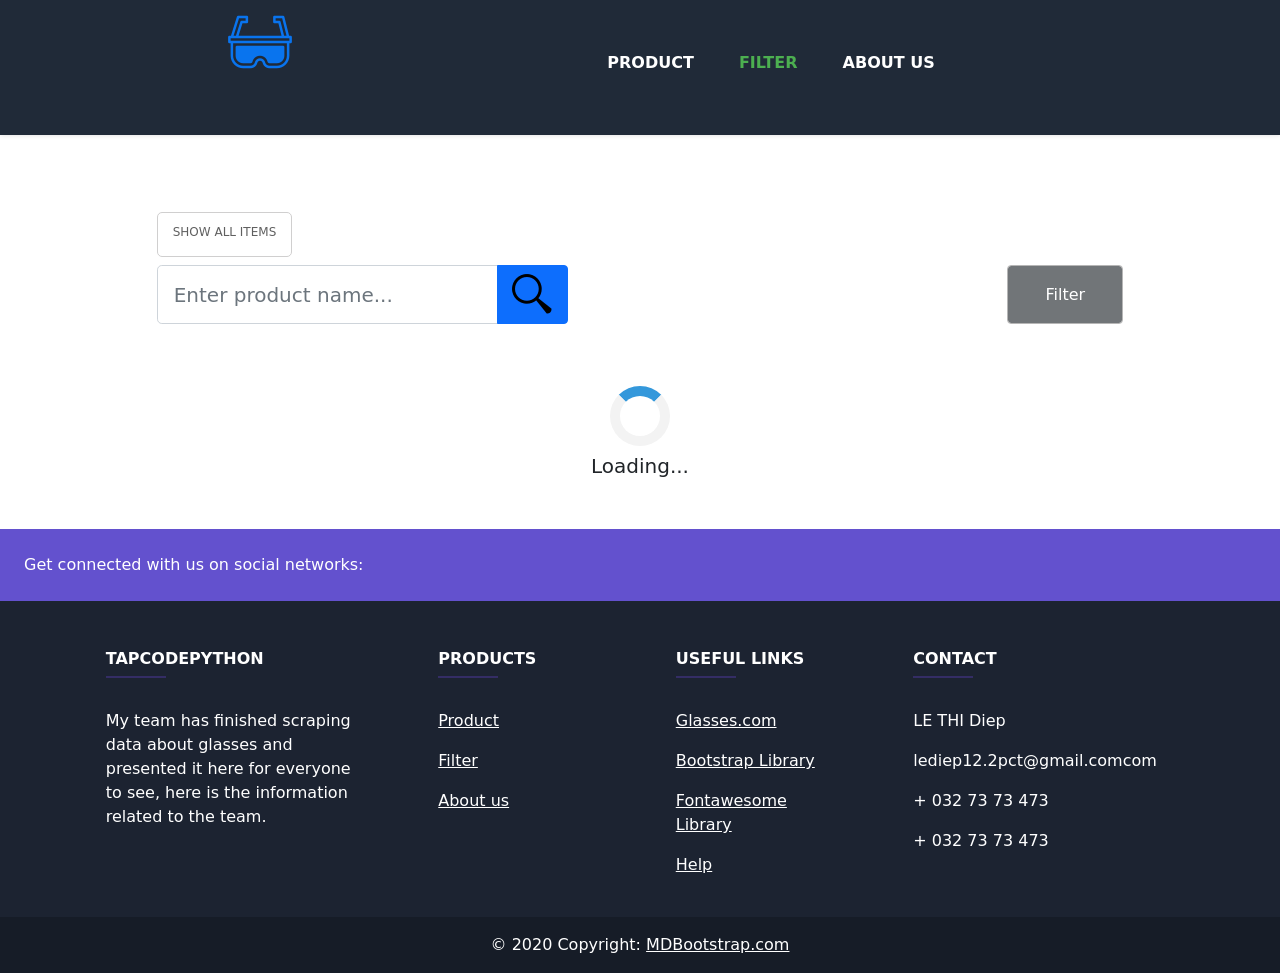
<file: DataCrawlProject/app_main/front_end/filter.html>
<!DOCTYPE html>
<html lang="en">

<head>
    <meta charset="UTF-8">
    <meta http-equiv="X-UA-Compatible" content="IE=edge">
    <meta name="viewport" content="width=device-width, initial-scale=1.0">
    <link href="images/icons-glasses-logo-team.png" type="images/x-icon" rel="shortcut icon">
    <link rel="stylesheet" href="css/style.css">
    <link rel="stylesheet" href="css/bootstrap.min.css">
    <script src="https://code.jquery.com/jquery-3.6.0.min.js"></script>
    <link rel="stylesheet" href="css/style_2.css">
    <title>Glasses</title>
</head>

<body>
    <div class="header">
        <div class="header-bottom sticky-header">
            <div class="container">
                <div class="mgea-full-width">
                    <div class="row">
                        <div class="col-lg-2 col-md-6 col-sm-9 xs-3">
                            <div class="logo">
                                <a href="index.html"><img src="images/safety-glasses.png" alt=""></a>
                            </div>
                        </div>
                        <div class="col-lg-8 d-none d-lg-block">
                            <div class="menu">
                                <nav>
                                    <ul>
                                        <li><a class="b" href="index.html">PRODUCT</a></li>
                                        <li><a class="choose" href="filter.html">FILTER</a></li>
                                        <li><a class="b"  href="about_us.html">ABOUT US</a></li>
                                    </ul>
                                </nav>
                            </div>
                        </div>
                    </div>
                </div>
            </div>
        </div>
    </div>
    <div class="col-lg-10 body-bottom">
        <div class="shop-page ptb-100">
            <div class="container design-div">
                <div class="row">
                    <div class="col-lg-9 col-sm-12 col-xs-12 order-lg-2">
                        <div class="row ">
                            <div class="col-md-12">
                                <div class="shop-item-filter">
                                    <div class="col-lg-4-2 col-md-3">
                                        <div class="shows">
                                            <p id="show-item">show all items</p>
                                        </div>
                                    </div>
                                    <div class=" col-lg-9 d-flex">
                                        <div class="row col-lg-6 search-div">
                                            <div class="input-group">
                                                <input id="search" type="search" class="form-control form-control-lg"
                                                    placeholder="Enter product name...">
                                                <button class="btn btn-primary" type="button">
                                                    <img src="images/icons-search-2.png">
                                                </button>
                                            </div>

                                        </div>
                                        <div class="col-lg-6-2 ms-auto ps">
                                            <div class="form-group ">
                                                <button class="form-control-2 design-with" id="myButton">Filter</button>
                                            </div>
                                        </div>
                                    </div>
                                </div>
                            </div>
                        </div>
                    </div>
                </div>
                <div id="myDiv" style="display:none;" class="div-parent">
                    <div class="div-filter">
                        <div class="filter-form d-flex">

                            <div class="d-flex align-items-center div-input-design">
                                <h4 class="h6-text design-input">Price-min: </h4>
                                <input id="price-min" type="text" class="design-input form-control-3">
                            </div>
                            <div class="d-flex align-items-center div-input-design">
                                <h5 class="h6-text design-input">Price-max: </h5>
                                <input id="price-max" type="text" class="design-input form-control-3">
                            </div>
                            <button id="price-button" class="button-search-2 ms-auto">Search</button>
                        </div>

                    </div>
                </div>
            </div>
            <div id="product-list" class="body-list-2"></div>
        </div>
    </div>
    <div class="my-5">
      <footer
              class="text-center text-lg-start text-white"
              style="background-color: #1c2331"
              >
        <!-- Section: Social media -->
        <section
                 class="d-flex justify-content-between p-4"
                 style="background-color: #6351ce"
                 >
          <!-- Left -->
          <div class="me-5">
            <span>Get connected with us on social networks:</span>
          </div>
          <!-- Left -->
    
          <!-- Right -->
          <div>
            <a href="" class="text-white me-4">
              <i class="fab fa-facebook-f"></i>
            </a>
            <a href="" class="text-white me-4">
              <i class="fab fa-twitter"></i>
            </a>
            <a href="" class="text-white me-4">
              <i class="fab fa-google"></i>
            </a>
            <a href="" class="text-white me-4">
              <i class="fab fa-instagram"></i>
            </a>
            <a href="" class="text-white me-4">
              <i class="fab fa-linkedin"></i>
            </a>
            <a href="" class="text-white me-4">
              <i class="fab fa-github"></i>
            </a>
          </div>
          <!-- Right -->
        </section>
        <!-- Section: Social media -->
    
        <!-- Section: Links  -->
        <section class="">
          <div class="container text-center text-md-start mt-5">
            <!-- Grid row -->
            <div class="row mt-3">
              <!-- Grid column -->
              <div class="col-md-3 col-lg-4 col-xl-3 mx-auto mb-4">
                <!-- Content -->
                <h6 class="text-uppercase fw-bold">TapCodePython</h6>
                <hr
                    class="mb-4 mt-0 d-inline-block mx-auto"
                    style="width: 60px; background-color: #7c4dff; height: 2px"
                    />
                <p>
                  My team has finished scraping data about glasses and presented it here for everyone to see, here is the information related to the team.
                </p>
              </div>
              <!-- Grid column -->
    
              <!-- Grid column -->
              <div class="col-md-2 col-lg-2 col-xl-2 mx-auto mb-4">
                <!-- Links -->
                <h6 class="text-uppercase fw-bold">Products</h6>
                <hr
                    class="mb-4 mt-0 d-inline-block mx-auto"
                    style="width: 60px; background-color: #7c4dff; height: 2px"
                    />
                <p>
                  <a href="index.html" class="text-white">Product</a>
                </p>
                <p>
                  <a href="filter.html" class="text-white">Filter</a>
                </p>
                <p>
                  <a href="about_us.html" class="text-white">About us</a>
                </p>
              </div>
              <!-- Grid column -->
    
              <!-- Grid column -->
              <div class="col-md-3 col-lg-2 col-xl-2 mx-auto mb-4">
                <!-- Links -->
                <h6 class="text-uppercase fw-bold">Useful links</h6>
                <hr
                    class="mb-4 mt-0 d-inline-block mx-auto"
                    style="width: 60px; background-color: #7c4dff; height: 2px"
                    />
                <p>
                  <a href="https://www.glasses.com/" class="text-white">Glasses.com</a>
                </p>
                <p>
                  <a href="https://getbootstrap.com/" class="text-white">Bootstrap Library</a>
                </p>
                <p>
                  <a href="https://fontawesome.com/" class="text-white">Fontawesome Library</a>
                </p>
                <p>
                  <a href="#!" class="text-white">Help</a>
                </p>
              </div>
              <!-- Grid column -->
    
              <!-- Grid column -->
              <div class="col-md-4 col-lg-3 col-xl-3 mx-auto mb-md-0 mb-4">
                <!-- Links -->
                <h6 class="text-uppercase fw-bold">Contact</h6>
                <hr
                    class="mb-4 mt-0 d-inline-block mx-auto"
                    style="width: 60px; background-color: #7c4dff; height: 2px"
                    />
                <p><i class="fas fa-home mr-3"></i>LE THI Diep </p>
                <p><i class="fas fa-envelope mr-3"></i> lediep12.2pct@gmail.comcom</p>
                <p><i class="fas fa-phone mr-3"></i> + 032 73 73 473 </p>
                <p><i class="fas fa-print mr-3"></i> + 032 73 73 473 </p>
              </div>
              <!-- Grid column -->
            </div>
            <!-- Grid row -->
          </div>
        </section>
        <!-- Section: Links  -->
    
        <!-- Copyright -->
        <div
             class="text-center p-3"
             style="background-color: rgba(0, 0, 0, 0.2)"
             >
          © 2020 Copyright:
          <a class="text-white" href="https://mdbootstrap.com/"
             >MDBootstrap.com</a
            >
        </div>
        <!-- Copyright -->
      </footer>
      <!-- Footer -->
    
    </div>
    <script src="js/bootstrap.min.js"></script>
    <script src="js/jquery.nivo.slider.pack.js"></script>
    <script src="js/plugins.js"></script>
    <script src="js/main.js"></script>
    <script src="js/hide-form.js"></script>
    <script src="js/script_filter.js"></script>
</body>

</html>
</file>
<file: DataCrawlProject/app_main/front_end/css/style.css>
/*-----------------------------------------------------------------------------------

    Template Name: Beautyhouse - Health & Beauty template
    Template URI: http://example.com/
    Description: This is html5 template
    Author: Hastech
    Author URI: http://example.com/
    Version: 1.0

-----------------------------------------------------------------------------------
    
    CSS INDEX
    ===================
	
    1. Theme Default CSS
    2. Heade Css here
    03. slider css here
    04. Welcome about css here
    05. fun fact css here
    06. Gallery css here
    06.1 Our gallery 2 css here
    07. Sepecial offer css here
    08. Feature css here
    09. Video section css here
    10. our pricing css here
    11. Testimonial css here
    12. our blog css here 
    13. partner css here
    14. Footer css here
    15. scrollpu css here
    16. About us css here
        16.1 Breadcrumbs css here
        16.2 Our team css here
    17. Pagination css here
    18. Contact us css here
    19. Blog Details css here
        19.1 Blog sidebar css here
    20. Shop page css here
        20.1 shop product css here
        20.2 shop Tab filter css here
    21. Cart page css here
    22. Product Deatils css here
    23. Checkout page css here
    24.Navigation css here
        24.1 Dropdown menu css here
        24.2 Mega menu css here
    25. Sticky css here
    26. Mobile menu css here
    27. All elements css code here
        27.1 Accordion css
        27.2 Tab css
        27.3 Progress bar css
        27.4 Button css
    28. Home owl slider css
    29. Home Animated text css
    30. Home video css
    31. 404 page css here

-----------------------------------------------------------------------------------*/

/*************************
 Bootstrap Custom Container
************************/
.container,
.container-fluid,
.container-lg,
.container-md,
.container-sm,
.container-xl,
.container-xxl {
  width: 100%;
  padding-right: 15px;
  padding-left: 15px;
  margin-right: auto;
  margin-left: auto;
}

@media (min-width: 576px) {
  .container,
  .container-sm {
    max-width: 540px;
  }
}

@media (min-width: 768px) {
  .container,
  .container-md,
  .container-sm {
    max-width: 750px;
  }
}

@media (min-width: 992px) {
  .container,
  .container-lg,
  .container-md,
  .container-sm {
    max-width: 970px;
  }
}

@media (min-width: 1200px) {
  .container,
  .container-lg,
  .container-md,
  .container-sm,
  .container-xl {
    max-width: 1170px;
  }
}


@media (min-width: 1400px) {
  .container,
  .container-lg,
  .container-md,
  .container-sm,
  .container-xl,
  .container-xxl {
    max-width: 1170px;
  }
}

.row {
  --bs-gutter-x: 30px;
  justify-content: center;
}
.row.g-0 {
  --bs-gutter-x: 0px;
}

a {
  text-decoration: none;
}

.container .row div[class^=col-] {
  position: relative;
}
.mx-n-15px{
  margin-left: -15px;
  margin-right: -15px;
}
.px-15px{
  padding-left: 15px;
  padding-right: 15px;
}
.mb-30px{
  margin-bottom: 30px;
}
.mb-n-30px{
  margin-bottom: -30px;
}

/*========================
   1. Theme Default CSS
=======================*/

@import url('https://fonts.googleapis.com/css?family=Lato:300,400,400i,700|Raleway:300,300i,400,500,600,700|Montserrat:400,700');

img{max-width: 100%}

/*************************************
         Custom-content all   
 **************************************/
.boxed-layout .wrapper {
  -webkit-box-shadow: -3px 0 50px -2px rgba(0, 0, 0, 0.14);
  box-shadow: -3px 0 50px -2px rgba(0, 0, 0, 0.14);
  margin: auto;
  position: relative;
  width: 1500px;
}
.boxed-layout .sticky {
    left: 0;
    right: 0;
    width: 1500px;
}
.boxed-layout.fixed {
  margin: 70px 0;
}
.pattern-fixed.pattern {
  background: url("images/bg/pattern.png") repeat fixed 0 0;
}
.boxed-layout.fixed {
  margin: 50px 0;
}
.design-padding-top{
  padding-top:20px;
}
/*------------------
	2.  Heade Css here
--------------*/
.call-center, .mail-address {
    display: inline-block;
}
.call-center p, .mail-address p {
    color: #757575;
    line-height: 17px;
    margin-bottom: 0;
}
.call-center p i, .mail-address p i {
    margin-right: 12px;
}
.mail-address {
    margin-left: 45px;
}
.social-icons {
    text-align: right;
}
.social-icons > a {
    color: #666;
    font-size: 16px;
    margin-right: 20px;
}
.social-icons a:last-child {
    margin-right: 0;
}
.shop-page {
    display: block;
    position: relative;
    z-index: 1;
    margin-top: 200px;
}
.label-design{
  padding: 20px 5px 10px 5px;
 
  font-weight: 600;
}
.with-design{
  height: 200px;
  text-align: center;
}
.header-top {
  padding: 17px 0;
}
.design-form{
  max-width: 80%;
}
.menu ul li {
    display: inline-block;
    padding-left: 40px;
    position: relative
}

.row div.hidden{
  display: none;
}
.menu ul li a.choose {
  color: #4CAF50;
  display: block;
  font-size: 16px;
  font-weight: bold;
  padding: 51px 0;
  text-transform: uppercase;
  text-decoration: none;
}
.menu ul li a.b, a.c, a.d {
  color: #ffffff;
  display: block;
  font-size: 16px;
  font-weight: bold;
  padding: 51px 0;
  text-transform: uppercase;
  text-decoration: none;
}

.menu {
    text-align: center;
}
.logo {
  padding: 10px 0;
  text-align: center;
}
.header-action-box {
    text-align: right;
}
.mini-cart, .search {
  display: inline-block;
  padding: 47px 0;
}
.cart-icon a, .search > a {
    color: #666;
    font-size: 22px;
}
.mini-cart {
    margin-right: 31px;
}
.cart-icon {
    position: relative;
}
.cart-icon span {
  background: #6bc513 none repeat scroll 0 0;
  border-radius: 50%;
  color: #fff;
  display: inline-block;
  font-size: 10px;
  font-weight: 500;
  height: 18px;
  line-height: 18px;
  pointer-events: none;
  position: absolute;
  right: -10px;
  text-align: center;
  top: -2px;
  width: 18px;
}
.header-bottom {
  -webkit-box-shadow: 0 0 5px rgba(0, 0, 0, 0.15);
  box-shadow: 0 0 5px rgba(0, 0, 0, 0.15);
  z-index: 999;
  position: relative;
}
.search-box {
  height: 0;
  margin-top: 1px;
  overflow: hidden;
  position: absolute;
  right: 15px;
  top: 100%;
  -webkit-transition-duration: 0.4s;
          transition-duration: 0.4s;
  -webkit-transition-property: height;
  transition-property: height;
  z-index: 99999;
}
.search-form {
    position: relative;
}
.search-form button {
    background: rgba(0, 0, 0, 0) none repeat scroll 0 0;
    border: medium none;
    color: #6bc513;
    font-size: 18px;
    position: absolute;
    right: 5px;
    top: 10px;
}
.search-form input {
    background: #fff none repeat scroll 0 0;
    border: 1px solid #6bc513;
    color: #666;
    text-transform: capitalize;
    width: 290px;
}
.search-box.open {
    height: 50px;
}
/*mini cart box*/
.mini-cart-box {
  background-color: #fff;
  -webkit-box-shadow: 0 2px 3px rgba(0, 0, 0, 0.2);
  box-shadow: 0 2px 3px rgba(0, 0, 0, 0.2);
  margin-top: 20px;
  opacity: 0;
  -ms-filter: "progid:DXImageTransform.Microsoft.Alpha(Opacity=0)";
  padding: 17px 16px;
  position: absolute;
  right: 0;
  text-align: left;
  top: 100%;
  -webkit-transition: all 0.3s ease 0s;
  transition: all 0.3s ease 0s;
  visibility: hidden;
  width: 250px;
  z-index: 999999 !important;
}
.mini-cart-product .image {
  border: 1px solid #f1f1f1;
  display: block;
  float: left;
  margin-right: 14px;
  width: 55px;
}
.mini-cart-product .content .title {
  color: #535353;
  font-size: 12px;
  font-weight: 600;
  line-height: 24px;
  text-transform: uppercase;
  -webkit-transition: all 0.3s ease 0s;
  transition: all 0.3s ease 0s;
}
.mini-cart-product .content .title:hover {
  color: #6bc513;
}
.mini-cart-product .content .remove {
  background-color: #ececec;
  border: medium none;
  border-radius: 3px;
  color: #333333;
  height: 20px;
  line-height: 20px;
  padding: 0;
  position: absolute;
  right: 0;
  top: 22px;
  -webkit-transition: all 0.3s ease 0s;
  transition: all 0.3s ease 0s;
  width: 20px;
  z-index: 3;
}
.mini-cart-product .content {
  position: relative;
}
.mini-cart-product .content p {
  color: #555;
  font-size: 12px;
  line-height: 17px;
  margin: 0;
}
.mini-cart-product {
  margin-bottom: 15px;
}
.mini-cart-checkout {
  border-top: 1px solid #eeeeee;
  padding-top: 20px;
}
.mini-cart-checkout a {
  background-color: #6bc513;
  color: #fff;
  display: inline-block;
  font-size: 12px;
  font-weight: 600;
  line-height: 25px;
  padding: 4px 17px;
  text-transform: uppercase;
  -webkit-transition: all 0.3s ease 0s;
  transition: all 0.3s ease 0s;
}
.mini-cart-checkout a:hover {
  background-color: #555;
  color: #fff
}
.mini-cart:hover .mini-cart-box {
  margin-top: 0;
  opacity: 1;
  -ms-filter: "progid:DXImageTransform.Microsoft.Alpha(Opacity=100)";
  visibility: visible;
  z-index: 999;
}
/*-------------------
    03. slider css here
-----------------------*/
.slider-container .nivo-controlNav {
  bottom: 115px;
  padding: 0;
  position: absolute;
  width: 100%;
  z-index: 99999;
}
.slider-container {
  position: relative;
  z-index: 9;
}
.slider-text-table {
    display: table;
    height: 100%;
    width: 100%;
}
.slider-text-tablecell {
    display: table-cell;
    text-align: center;
    vertical-align: middle;
}
.slide1-text {
  margin-top: -60px;
}
.title-1 h1 {
    color: #535353;
    font-size: 50px;
    font-weight: bold;
    line-height: 48px;
    margin-bottom: 0;
    text-transform: uppercase;
}
.explore-now a {
  background: #6bc513 none repeat scroll 0 0;
  border: 2px solid transparent;
  border-radius: 30px;
  color: #fff;
  display: inline-block !important;
  font-weight: 600;
  margin-top: 20px;
  padding: 16px 30px;
  text-transform: uppercase;
}
.explore-now a:hover {
  background: none;
  border: 2px solid #6bc513;
  color: #6bc513
}
.nivo-controlNav a {
  background-color: rgba(92, 197, 57, 0.6);
  border: 2px solid transparent;
  border-radius: 100%;
  cursor: pointer;
  display: inline-block;
  height: 14px;
  line-height: 14px;
  margin: 0 10px;
  position: relative;
  text-indent: -9999px;
  -webkit-transition: all 0.4s ease 0s;
  transition: all 0.4s ease 0s;
  width: 14px;
}
.nivo-controlNav a:hover,.nivo-controlNav a.active {
  background-color: #fff;
  border-color: #6bc513;
}
.nivo-controlNav a.active {
  width: 16px;
  height: 16px;
}
/*-------------------
    04. Welcome about css here
--------------------*/
.welcome-about {
  padding-bottom: 100px;
  padding-top: 20px;
}
.about-desc h6 {
    color: #7a7a7a;
    font-weight: 600;
    margin-bottom: 6px;
}
.about-desc h2 {
    color: #535353;
    font-size: 30px;
    margin-bottom: 13px;
    text-transform: capitalize;
}
.about-desc > a {
  border: 1px solid #6bc513;
  border-radius: 25px;
  display: inline-block;
  font-weight: 600;
  margin-top: 7px;
  padding: 14px 35px;
  text-transform: uppercase;
}
.about-desc > a:hover {
    background: #6bc513;
    color: #fff
}
.about-desc p.text-2 {
  margin: 24px 0;
}
.about-img {
  border-right: 1px solid #ddd;
}
/*--------------------------
    05. fun fact css here
--------------------*/
.fun-fact {
    background: url(images/bg/1.jpg)no-repeat scroll center center;
    background-size: cover;
}
.fun-icon a {
  border: 1px solid #fff;
  border-radius: 50%;
  color: #fff;
  display: inline-block;
  font-size: 30px;
  height: 68px;
  line-height: 68px;
  width: 68px;
}
.fun-icon a:hover {
  background: #fff none repeat scroll 0 0;
}
.single-fun-fact.middle-margin {
    float: right;
    margin-right: 70px;
}
.single-fun-fact.middle-margin-left {
    float: right;
    margin-right: 5px;
}
.single-fun-fact p {
    color: #fff;
    font-size: 42px;
    font-weight: bold;
}
.single-fun-fact h5 {
  color: #fff;
  display: inline-block;
  line-height: 16px;
  margin-bottom: 0;
  margin-top: 8px;
  text-transform: uppercase;
}
.fun-icon {
    margin-bottom: 30px;
}
/*----------------
    06. Gallery css here
----------------*/
.section-title h2 {
  color: #535353;
  display: inline-block;
  font-size: 30px;
  line-height: 21px;
  margin-bottom: 52px;
  position: relative;
  text-transform: uppercase;
}
.section-title h2:before {
  background: #6bc513 none repeat scroll 0 0;
  bottom: -30px;
  content: "";
  height: 1px;
  left: 50%;
  margin-left: -68px;
  position: absolute;
  width: 136px;
}
.section-title.text-center > p {
  margin-bottom: 0;
}
.section-title h2:after {
    background: #fff none repeat scroll 0 0;
    bottom: -43px;
    color: #6bc513;
    content: "";
    font-family: FontAwesome;
    left: 50%;
    margin-left: -16px;
    padding: 0 5px;
    position: absolute;
}
.section-title.bg_grey h2:after {
  background: #f1f1f1 none repeat scroll 0 0;
}
.gallery-tab-menu {
  margin-bottom: 53px;
}
.gallery-tab-menu ul li {
    display: inline-block;
    margin-left: 35px;
    padding: 20px 0;
}
.gallery-tab-menu ul li a,.gallery-tab-menu.isotope-menu ul li {
    color: #ffffff;
    font-weight: 600;
    text-transform: uppercase;
}
.gallery-tab-menu ul li a.active,.gallery-tab-menu.isotope-menu ul li.active{
  color: #6bc513
}
.gallery-tab-menu ul li:first-child {
    margin-left: 0;
}
.gallery-tab-menu ul {
  -webkit-box-shadow: 0 0 10px rgba(0, 0, 0, 0.1);
  box-shadow: 0 0 10px rgba(0, 0, 0, 0.1);
  display: inline-block;
  padding: 0 40px;
}
.section-title {
  margin-bottom: 55px;
}
.single-gallery {
  float: left;
  overflow: hidden;
  padding: 7px;
  position: relative;
  width: 20%;
}
.tab-pane .single-gallery {
  width: 100%;
}
.gallery-img a {
  background: #6bc513 none repeat scroll 0 0;
  border-radius: 50%;
  color: #fff;
  display: inline-block;
  font-size: 35px;
  height: 60px;
  left: 50%;
  line-height: 60px;
  margin-left: -30px;
  text-align: center;
  top: 50%;
  -webkit-transform: translateY(200%);
          transform: translateY(200%);
  width: 60px;
  z-index: 99;
}
.gallery-img a:hover{color: #fff}
.gallery-img a,.gallery-img:before {
  opacity: 0;
  -ms-filter: "progid:DXImageTransform.Microsoft.Alpha(Opacity=0)";
  position: absolute;
  -webkit-transition-duration: 0.3s;
          transition-duration: 0.3s;
  visibility: hidden;
}
.gallery-img:before {
  background: rgba(255, 255, 255, 0.6) none repeat scroll 0 0;
  bottom: 15px;
  content: "";
  left: 15px;
  right: 15px;
  top: 15px;
  -webkit-transform: translateY(-100%);
          transform: translateY(-100%);
  -webkit-transform-origin: 0 0 0;
          transform-origin: 0 0 0;
  z-index: 9;
}
.single-gallery:hover .gallery-img:before{
  -webkit-transform: translateY(0);
          transform: translateY(0);
}
.single-gallery:hover .gallery-img:before,.single-gallery:hover .gallery-img a{
  opacity: 1;
  -ms-filter: "progid:DXImageTransform.Microsoft.Alpha(Opacity=100)";
  visibility: visible;
}
.single-gallery:hover .gallery-img a {
  -webkit-transform: translateY(-50%);
          transform: translateY(-50%);
}
.single-gallery:hover img {
    -webkit-transform: scale(1.05);
            transform: scale(1.05);
}
.single-gallery img {
    -webkit-transition-duration: 0.3s;
            transition-duration: 0.3s;
}
.owl_pagination.owl-theme .owl-controls .owl-page span,.home-slider-list.owl-carousel .owl-controls .owl-page span {
  background: rgba(92, 197, 57, 0.6) none repeat scroll 0 0;
  height: 14px;
  margin: 0 4px;
  opacity: 1;
  -ms-filter: "progid:DXImageTransform.Microsoft.Alpha(Opacity=100)";
  width: 14px;
}
.owl_pagination.owl-theme .owl-controls .owl-page.active span,.home-slider-list.owl-carousel .owl-controls .owl-page.active span {
  background: rgba(0, 0, 0, 0) none repeat scroll 0 0;
  border: 3px solid #6bc513;
  height: 16px;
  width: 16px;
}
.single-gallery-list.owl-theme .owl-controls {
  margin-top: 50px;
  text-align: center;
}
.gallery-pages .single-gallery {
  margin-bottom: 30px;
  padding: 7px;
}
/*--------------
    06.1 Our gallery 2 css here
--------------*/
.gallery-isotope-section .single-gallery {
  margin-bottom: 30px;
  padding: 0;
  width: 100%;
  border: 10px solid #f1f1f1;
}
.gallery-isotope-section .single-gallery:hover img {
  -webkit-transform: inherit;
          transform: inherit;
}
.gallery-tab-menu.isotope-menu ul li{cursor: pointer;}
.galllery.item2 {
  padding: 100px 0 70px;
}

/*---------------
    07. Sepecial offer css here
-----------*/
.special-offer {
  background: rgba(0, 0, 0, 0) url("images/common/offer-bg.jpg") no-repeat scroll center center / cover ;
  padding: 139px 0 176px;
  position: relative;
}
.offer-apoinment a {
  background: #fff none repeat scroll 0 0;
  border-radius: 20px;
  color: #535353;
  display: inline-block;
  font-weight: 600;
  padding: 14px 38px;
  text-transform: capitalize;
}
.special-offer .section-title {
  margin-bottom: 33px;
}
/*-----------
    08. Feature css here
---------------*/
.feature-img img {
  border: 1px solid #6bc513;
  border-radius: 50%;
  height: 228px;
  -webkit-transition: all 0.5s ease 0s;
  transition: all 0.5s ease 0s;
  width: 228px;
}
.single-feature {
    border-radius: 8px;
    -webkit-box-shadow: 0 0 5px rgba(0, 0, 0, 0.1);
    box-shadow: 0 0 5px rgba(0, 0, 0, 0.1);
    padding: 70px 0;
}
.single-feature:hover img {
  -webkit-transform: scale(1.07);
          transform: scale(1.07);
}
.feature-desc h3 a {
  font-weight: bold;
}
.feature-desc > h3 {
    color: #535353;
    font-size: 20px;
    text-transform: capitalize;
}
.feature-desc {
    margin-top: 26px;
}
.feature-desc > p {
    color: #6bc513;
    font-size: 22px;
    font-weight: bold;
}
.feature-desc > a {
  border: 1px solid #ddd;
  border-radius: 30px;
  color: #666666;
  display: inline-block;
  font-weight: bold;
  padding: 13px 35px;
  text-transform: uppercase;
}
.feature-desc > a:hover {
    background: #6bc513 none repeat scroll 0 0;
    border-color: #6bc513;
    color: #fff;
}
/*-----------------
    09. Video section css here
------------------*/
.video-section{
  background: url(images/common/video-bg.jpg)no-repeat scroll center center;
  background-size: cover;
  padding: 190px 0;
  position: relative;
}
.video-section .bg-overlay{
  position: absolute;
  background: #000;
  width: 100%;
  height: 100%;
  opacity: 0.7;
  -ms-filter: "progid:DXImageTransform.Microsoft.Alpha(Opacity=70)";
  top: 0;
  left: 0;
}
.video-icon > a {
  border: 6px solid #fff;
  border-radius: 50%;
  color: #fff;
  display: inline-block;
  font-size: 36px;
  height: 60px;
  line-height: 50px;
  margin-bottom: 38px;
  text-align: center;
  width: 60px;
}
.video-icon > a:hover {
  color: #6bc513;
  border-color: #6bc513;
}
.video-section-inner > h2 {
  color: #fff;
  font-size: 30px;
  line-height: 23px;
  margin-bottom: 0;
  text-transform: uppercase;
}
.mfp-wrap.mfp-close-btn-in.mfp-auto-cursor.mfp-fade.mfp-ready {
    z-index: 9999999999;
}
.mfp-bg.mfp-fade.mfp-ready {
    z-index: 999999999;
}
/*---------------------
    10. our pricing css here
----------------------*/
.pricing-title > h3 {
    border-bottom: 1px solid #6bc513;
    color: #696969;
    display: inline-block;
    font-size: 22px;
    margin-bottom: 33px;
    padding-bottom: 20px;
    position: relative;
    text-transform: uppercase;
}
.pricing-title > h3:hover {
}
.pricing-title > h3:before {
    background-color: #fff;
    bottom: -12px;
    color: #6bc513;
    content: "";
    font-family: FontAwesome;
    left: 50%;
    margin-left: -17px;
    padding: 0 6px;
    position: absolute;
}
.pricing-desc > h2 {
  color: #666666;
  display: inline-block;
  font-family: "Montserrat",sans-serif;
  font-size: 55px;
  font-weight: 400;
  line-height: 27px;
  margin-bottom: 5px;
  margin-left: -50px;
  position: relative;
}
.pricing-desc > h2 span.currency {
  font-size: 22px;
  left: -19px;
  position: absolute;
  top: -10px;
  font-weight: bold;
}
.pricing-desc > h2 span.date {
  bottom: -7px;
  font-size: 22px;
  position: absolute;
  font-family: "Raleway",sans-serif;
  font-weight: bold;
}
.pricing-desc > ul {
    margin-top: 28px;
}
.pricing-desc ul li {
    color: #757575;
    font-family: "Raleway",sans-serif;
    font-size: 16px;
    font-weight: 500;
    margin-bottom: 20px;
}
.pricing-desc ul li:last-child {
    margin-bottom: 0;
}
.pricing-table {
  -webkit-box-shadow: 0 0 8px rgba(0, 0, 0, 0.15);
  box-shadow: 0 0 8px rgba(0, 0, 0, 0.15);
  margin-bottom: 25px;
  padding: 56px 0 59px;
  position: relative;
  z-index: 99;
}
.book-now > a {
    background: #fff none repeat scroll 0 0;
    border: 1px solid #ddd;
    border-radius: 22px;
    color: #666666;
    display: inline-block;
    font-weight: bold;
    padding: 13px 35px;
    text-transform: uppercase;
}
.pricing-desc .book-now {
    bottom: -20px;
    position: absolute;
    width: 100%;
}
.pricing-table:before {
  background: rgba(0, 0, 0, 0) url("images/common/pricing-1.png") no-repeat scroll right bottom;
  bottom: 0;
  content: "";
  height: 100%;
  position: absolute;
  right: 0;
  -webkit-transition-duration: 0.3s;
          transition-duration: 0.3s;
  width: 100%;
  z-index: -9;
}
.pricing-table:hover {
  background: rgba(0, 0, 0, 0) url("images/common/pricing-2.png") no-repeat scroll -150px 0;
  -webkit-transition-duration: 0.3s;
          transition-duration: 0.3s;
}
.pricing-table:hover:before {
  opacity: 0;
  -ms-filter: "progid:DXImageTransform.Microsoft.Alpha(Opacity=0)";
}
.pricing-table:hover .pricing-desc > h2 {
  color: #6bc513
}
.pricing-table:hover .book-now > a {
  background: #6bc513;
  color: #fff;
  border-color: #6bc513;
}
/*-------------------
    11. Testimonial css here
------------------------*/
.testimonial {
  background: #f1f1f1 url(images/common/test-bg-1.png)no-repeat scroll left bottom;
}                   
.testimonial .bg-img {
  padding: 100px 0;
  background: url(images/common/test-bg-2.png)no-repeat scroll right center;
}
.single-testimonial p {
    font-style: italic;
    margin-top: -6px;
}
.single-testimonial > p i {
    color: #6bc513;
    font-size: 30px;
}
.single-testimonial > h3 {
  color: #6bc513;
  font-weight: 600;
  margin-top: 20px;
  text-transform: uppercase;
  margin: 0;
}
.single-testimonial p.title {
  font-style: normal;
  margin: 0;
}
/*-------------------
   12. our blog css here 
------------------*/
.blog-img {
    float: left;
    width: 36%;
    position: relative;
}
.blog-desc {
  -moz-border-bottom-colors: none;
  -moz-border-left-colors: none;
  -moz-border-right-colors: none;
  -moz-border-top-colors: none;
  border-color: #ddd #ddd #ddd transparent;
  -o-border-image: none;
     border-image: none;
  border-style: solid;
  border-width: 1px;
  float: left;
  margin-top: 2px;
  padding: 36px 0 36px 30px;
  width: 64%;
}
.blog-img > a {
    display: block;
}
.blog-title > h6 {
    color: #535353;
    text-transform: uppercase;
}
.blog-title > h6 a {
    font-weight: bold;
}
.blog-desc a.read-more {
    font-family: "Lato",sans-serif;
    font-weight: 600;
}
.blog-desc a.read-more:hover {
    color: #535353
}
.blog-publish {
    float: left;
}
.blog-publish,.blog-action-box,.blog-action-box li  {
    display: inline-block;
}
.blog-action-box {
    float: right;
}
.blog-action-box li {
    margin-right: 20px;
}
.blog-bottom-action {
    -webkit-box-shadow: 0 1px 3px rgba(0, 0, 0, 0.2);
    box-shadow: 0 1px 3px rgba(0, 0, 0, 0.2);
    overflow: hidden;
    padding: 18px 30px;
}
.blog-publish > p {
    color: #999999;
    line-height: 14px;
    margin-bottom: 0;
}
.blog-action-box li a {
    color: #999999;
    font-family: "Lato",sans-serif;
    font-weight: 400;
}
.blog-action-box li a i {
    color: #666;
    margin-right: 7px;
}
.blog-action-box li:last-child {
    margin-right: 0;
}
.blog-action-box li a:hover {
    color: #6bc513;
}
.blog-pages .single-blog {
  margin-bottom: 30px;
}
.blog-img img {
  width: 100%;
}
/*--------------
    13. partner css here
-------------*/
.single-partner img{
    -webkit-filter: grayscale(100%);
    -mz-filter: grayscale(100%);
    -o-filter: grayscale(100%);
       filter: url('data:image/svg+xml;charset=utf-8,<svg xmlns="http://www.w3.org/2000/svg"><filter id="filter"><feColorMatrix type="matrix" color-interpolation-filters="sRGB" values="0.2126 0.7152 0.0722 0 0 0.2126 0.7152 0.0722 0 0 0.2126 0.7152 0.0722 0 0 0 0 0 1 0" /></filter></svg>#filter');
       filter: grayscale(100%);
    
}
.single-partner img:hover{
    -webkit-filter: none;
    -mz-filter: none;
    -o-filter: none;
       filter: none;
    
}
.our-partner{
   padding: 100px 0;
}
/*------------
  14. Footer css here
--------------*/
.single-footer.widget ul li {
  float: left;
  width: 33.33%;
}
.footer-top {
    background: #f1f1f1 url(images/common/f-bg-1.png)no-repeat scroll left center;
}
.footer {
   position: relative;
}
.footer:before {
    background: url(images/common/f-bg-2.png)no-repeat scroll right bottom;
    width: 100%;
    height: 100%;
    content: "";
    right: 0;
    bottom: 0;
    position: absolute;
}
.footer-bottom {
    background: #e1e1e1 none repeat scroll 0 0;
}
.footer-title > h3 {
    color: #535353;
    font-size: 18px;
    margin-bottom: 25px;
    text-transform: uppercase;
}
.single-footer.open-hours > p {
    margin-top: -6px;
}
.contact-action > p {
  display: inline-block;
  margin-bottom: 0;
  margin-left: 18px;
}
.contact-action span {
  color: #666;
  display: inline-block;
  float: left;
  font-size: 30px;
  margin-top: 12px;
}

.contact-action span {
    color: #666;
    display: inline-block;
    float: left;
    font-size: 30px;
    margin-top: 12px;
}
.single-footer.quick-links li {
    display: block;
    margin-bottom: 15px;
    padding-left: 15px;
    position: relative;
}
.single-footer ul li a {
    color: #757575;
    text-transform: capitalize;
}
.single-footer.quick-links li:last-child {
    margin-bottom: 0;
}
.single-footer.quick-links li:before {
    background: #757575 none repeat scroll 0 0;
    content: "";
    height: 5px;
    left: 0;
    position: absolute;
    top: 4px;
    width: 5px;
}
.single-footer.quick-links li:hover a {
    color: #6bc513;
}
.single-footer.quick-links li:hover:before {
    background: #6bc513 none repeat scroll 0 0;
}

.single-footer.open-hours li {
    color: #757575;
    font-weight: 400;
    margin-bottom: 14px;
}
.single-footer.open-hours li:last-child {
    margin-bottom: 0;
}
.single-footer.open-hours li span.close {
    color: #6bc513;
    font-size: 14px;
    opacity: 1;
    -ms-filter: "progid:DXImageTransform.Microsoft.Alpha(Opacity=100)";
    text-transform: capitalize;
}
.copyright > p {
    margin-bottom: 0;
}
.copyright {
    padding: 17px 0;
}
.copyright a:hover{text-decoration: underline}

.single-footer.widget ul li img {
    width: 100%;
}
.single-footer.widget ul li {
    padding-bottom: 15px;
    padding-right: 15px;
}
.single-footer.widget li a {
    display: block;
    position: relative;
}
.single-footer.widget li a:before {
    background: rgba(107, 197, 19, 0.7) none repeat scroll 0 0;
    content: "";
    height: 100%;
    left: 0;
    opacity: 0;
    -ms-filter: "progid:DXImageTransform.Microsoft.Alpha(Opacity=0)";
    position: absolute;
    -webkit-transform: scale(0.4);
            transform: scale(0.4);
    -webkit-transition-duration: 0.3s;
            transition-duration: 0.3s;
    visibility: hidden;
    width: 100%;
}
.single-footer.widget li a:after {
    color: #fff;
    content: "";
    font-family: FontAwesome;
    left: 0;
    opacity: 0;
    -ms-filter: "progid:DXImageTransform.Microsoft.Alpha(Opacity=0)";
    position: absolute;
    right: 0;
    text-align: center;
    top: 50%;
    -webkit-transform: translateY(-50%);
            transform: translateY(-50%);
    visibility: hidden;
}
.single-footer.widget li a:hover:before {
    opacity: 1;
    -ms-filter: "progid:DXImageTransform.Microsoft.Alpha(Opacity=100)";
    -webkit-transform: scale(1);
            transform: scale(1);
    visibility: visible;
}
.single-footer.widget li a:hover:after {
    opacity: 1;
    -ms-filter: "progid:DXImageTransform.Microsoft.Alpha(Opacity=100)";
    visibility: visible;
}
/*--------------------
    15. scrollpu css here
----------------------*/
#scrollUp {
    background: #ed7316;
    bottom: 45px;
    color: #ffffff;
    cursor: pointer;
    display: none;
    font-size: 28px;
    height: 40px;
    line-height: 37px;
    position: fixed;
    right: 30px;
    text-align: center;

    width: 40px;
    z-index: 9999;
}
#scrollUp i {
      -webkit-transform: rotate(-45deg);
              transform: rotate(-45deg);
}
#scrollUp:hover {
    background: #757575 none repeat scroll 0 0;
}
/*------------------------
    16. About us css here
---------------*/
/*------------------------
    16.1 Breadcrumbs css here
---------------*/
.breadcrumbs {
  background: rgba(0, 0, 0, 0) url("images/common/breadcrumbs.jpg") no-repeat scroll center center / cover ;
  padding: 100px 0 200px;
  position: relative;
}
.breadcrumbs-menu {
  background: rgba(255, 255, 255, 0.7) none repeat scroll 0 0;
  bottom: 3px;
  height: 100px;
  line-height: 100px;
  position: absolute;
  width: 100%;
}

.breadcrumbs-title > h2 {
    color: #535353;
    font-size: 30px;
    line-height: 22px;
    margin-bottom: 0;
    text-transform: uppercase;
}
.breadcrumbs-menu li {
    color: #6bc513;
    display: inline-block;
    font-family: "Raleway",sans-serif;
    font-weight: 400;
    margin-left: 10px;
    text-transform: uppercase;
}
.breadcrumbs-menu li a {
    color: #757575;
    font-weight: 400;
}
.breadcrumbs-menu li:first-child {
    margin-left: 0;
}
.breadcrumbs-menu li span {
    margin-left: 10px;
}
.breadcrumbs-menu li a:hover {
    color: #6bc513;
}
.about-us .about-desc h2 {
  margin-bottom: 23px;
}
.choose-icon,.choose-title {
    display: inline-block;
}
.choose-title {
    margin-left: 20px;
}
.choose-title h5 {
    color: #535353;
    text-transform: uppercase;
}
.choose-icon i {
    background: #fff none repeat scroll 0 0;
    border: 1px solid #ddd;
    border-radius: 50%;
    color: #666;
    display: inline-block;
    font-size: 24px;
    height: 55px;
    line-height: 55px;
    text-align: center;
    -webkit-transition: all 0.3s ease 0s;
    transition: all 0.3s ease 0s;
    width: 55px;
}
.choose-icon i:hover {
    background: #6bc513 none repeat scroll 0 0;
    border-color: #6bc513;
    color: #fff;
}
.choose-desc {
    margin-top: 10px;
}
.single-choose {
    margin-bottom: 45px;
}
.choose-us-list .single-choose:last-child {
    margin-bottom: 0;
}
/*-----------------
    16.2 Our team css here
-----------------*/
.single-team {
    border: 10px solid #f1f1f1;
    position: relative;
    overflow: hidden
}
.team-hover {
  background: #383838 none repeat scroll 0 0;
  bottom: 0;
  left: 0;
  opacity: 0;
  -ms-filter: "progid:DXImageTransform.Microsoft.Alpha(Opacity=0)";
  padding-left: 15px;
  position: absolute;
  right: 0;
  text-align: left;
  top: 0;
  -webkit-transform: translateY(100%);
          transform: translateY(100%);
  -webkit-transition-duration: 0.5s;
          transition-duration: 0.5s;
  visibility: hidden;
}
.single-team:hover .team-hover {
   opacity: 1;
   -ms-filter: "progid:DXImageTransform.Microsoft.Alpha(Opacity=100)";
   visibility: visible;
   -webkit-transform: translateY(1px);
           transform: translateY(1px);
}
.team-desc-tablcell h5 {
  color: #6bc513;
  margin-bottom: 2px;
  text-transform: uppercase;
}
.team-desc-tablcell h6 {
  color: #cccccc;
  font-size: 14px;
  font-weight: 400;
}
.team-desc-tablcell > p {
  color: #ccc;
  display: inline-block;
  line-height: 22px;
  margin-top: 2px;
}
.member-follow > p {
  color: #ccc;
  display: inline-block;
  font-family: "Raleway",sans-serif;
  margin-bottom: 0;
}
.member-follow-social {
    display: inline-block;
    margin-left: 8px;
}
.member-follow-social > a {
    color: #ccc;
    margin-left: 12px;
}
.member-follow-social > a:first-child {
    margin-left: 0;
}
.member-follow {
    margin-top: 13px;
}
.team-desc {
    display: table;
    height: 100%;
    width: 100%;
}
.team-desc-tablcell {
    display: table-cell;
    vertical-align: middle;
}
/*-----------------
    17. Pagination css here
--------------------------*/
.pagination-box.text-center {
    margin-top: 25px;
}
.pagination-inner li {
    border: 1px solid #ddd;
    color: #666;
    display: inline-block;
    font-size: 13px;
    height: 30px;
    line-height: 28px;
    margin-left: 8px;
    width: 30px;
}
.pagination-inner li:first-child {
    margin-left: 0;
}
.pagination-inner li a {
    color: #666666;
    display: block;
    font-family: "Lato",sans-serif;
    font-weight: 500;
}
.pagination-inner li.active {
    background: #6bc513 none repeat scroll 0 0;
    border-color: #6bc513;
    color: #fff;
}
.pagination-inner li:hover {
    background: #6bc513 none repeat scroll 0 0;
    border-color: #6bc513;
    color: #fff;
}
.pagination-inner li:hover a {
    color: #fff;
}
.pagination-inner li a i {
  font-size: 20px;
  position: relative;
  top: 3px;
}
.pagination-inner {
  border: 1px solid #ddd;
  padding: 15px 0;
}
/*--------------
    18. Contact us css here
------------------*/
.contact-icon {
    display: inline-block;
    float: left;
}
.contact-desc {
  display: inline-block;
  margin-left: 22px;
}
.contact-icon > a {
    border: 1px solid #ddd;
    border-radius: 50%;
    color: #666666;
    display: inline-block;
    font-size: 30px;
    height: 55px;
    line-height: 55px;
    text-align: center;
    width: 55px;
}
.contact-icon > a:hover {
    background: #6bc513;
    border-color: #6bc513;
    color: #fff;
}
.contact-list {
  background: #fff none repeat scroll 0 0;
  -webkit-box-shadow: 0 0 10px rgba(0, 0, 0, 0.1);
  box-shadow: 0 0 10px rgba(0, 0, 0, 0.1);
  margin-top: -50px;
  padding: 50px 80px;
  position: relative;
  z-index: 9999;
}
.single-contact.text-center .contact-icon {
  float: none;
}
#contact-form > input {
    border: 1px solid #eee;
    color: #aaaaaa;
    margin-bottom: 20px;
    padding: 0 20px;
}
#contact-form textarea {
    border: 1px solid #eee;
    height: 100px;
    resize: none;
}
#contact-form > button {
    background: #6bc513 none repeat scroll 0 0;
    border: medium none;
    color: #fff;
    font-family: "Lato",sans-serif;
    font-size: 16px;
    font-weight: 500;
    height: 45px;
    margin-top: 40px;
    text-transform: uppercase;
    -webkit-transition-duration: 0.3s;
            transition-duration: 0.3s;
    width: 100%;
}
#contact-form > button:hover {
    background: #555 none repeat scroll 0 0;
}
.form-messege.error {
  color: red;
  font-style: italic;
  text-transform: capitalize;
}
.form-messege.success {
  color: #6bc513;
  font-style: italic;
  text-transform: uppercase;
}
/*----------------
    19. Blog Details css here
---------------*/
.article-title > h3 {
    font-size: 24px;
    margin-bottom: 15px;
    margin-top: 55px;
    text-transform: uppercase;
}
.article-thumbnail > img:hover {
    opacity: 0.9;
    -ms-filter: "progid:DXImageTransform.Microsoft.Alpha(Opacity=90)";
}
.article-thumbnail > img {
    -webkit-transition: all 0.3s ease 0s;
    transition: all 0.3s ease 0s;
}
.article-title > h3,.article-text blockquote p,.comment-title > h3 {
    color: #535353;
}
.article-text p.text-2 {
    display: inline-block;
    margin-top: 8px;
}
.article-text blockquote {
    background: #f1f1f1 none repeat scroll 0 0;
    margin-bottom: 32px;
    margin-top: 20px;
    padding: 25px;
}
.article-text blockquote p {
    font-family: "Raleway",sans-serif;
    font-size: 16px;
    font-weight: 600;
    line-height: 28px;
}
.article-text blockquote p i {
    color: #6bc513;
}
.article-text p.text-3 {
    margin-bottom: 55px;
}
.s-article-gallery > img {
    width: 100%;
}
.s-article-gallery {
    border: 10px solid #f1f1f1;
    position: relative;
}
.s-article-gallery:before,.blog-img > a:before {
    background: #6bc513 none repeat scroll 0 0;
    content: "";
    height: 100%;
    opacity: 0.5;
    -ms-filter: "progid:DXImageTransform.Microsoft.Alpha(Opacity=50)";
    position: absolute;
    -webkit-transform: rotateX(90deg);
            transform: rotateX(90deg);
    -webkit-transition-duration: 0.5s;
            transition-duration: 0.5s;
    width: 100%;
}
.s-article-gallery:hover:before,.single-blog:hover .blog-img > a:before {
    -webkit-transform: rotateX(0deg);
            transform: rotateX(0deg);
}
.article-gallery {
    margin-bottom: 75px;
}
.comment-title > h3 {
    font-size: 20px;
    margin-bottom: 55px;
    text-transform: uppercase;
}
.blog-comment-img > img {
    border: 1px solid #ddd;
    border-radius: 50%;
    height: 90px;
    width: 90px;
}
.blog-comment-img {
    float: left;
    width: 11%;
}
.blog-comment-desc {
    float: left;
    padding-left: 30px;
    width: 89%;
}

.comment-action-box {
    position: absolute;
    right: 0;
    top: 0;
}
.comment-top-box {
    position: relative;
}
.comment-title-box h5 {
    color: #535353;
    font-size: 14px;
    font-weight: 600;
    margin-bottom: 0;
    text-transform: uppercase;
}
.comment-title-box > p {
    margin-bottom: 8px;
}
.comment-bottom-box > p {
    margin-bottom: 0;
}
.blog-comment {
    margin-bottom: 35px;
}
.blog-comment.reply.fix {
  margin-left: 50px;
}

.blog-comment-form {
    margin-top: 38px;
}
.input-field {
    float: left;
    margin-bottom: 25px;
    padding-left: 10px;
    width: 50%;
}
.comment-input .input-field:first-child {
    padding-left: 0;
    padding-right: 10px;
}
.input-field > input {
  border: 1px solid #eee;
  height: 42px;
  padding: 0 20px;
  color: #757575;
}
.textarea textarea {
    border: 1px solid #eee;
    height: 100px;
    resize: none;
}
.submit > button {
    background: #6bc513 none repeat scroll 0 0;
    border: medium none;
    color: #fff;
    display: block;
    font-weight: 600;
    height: 40px;
    margin-top: 25px;
    text-transform: uppercase;
    -webkit-transition: all 0.3s ease 0s;
    transition: all 0.3s ease 0s;
    width: 100%;
}
.submit > button:hover {
    background: #555 none repeat scroll 0 0;
}
/*-------------
    19.1 Blog sidebar css here
------------------------*/
.widget-search {
    position: relative;
}
.widget-search input {
    background: #f1f1f1 none repeat scroll 0 0;
    border: 1px solid #eee;
    color: #999999;
    font-size: 13px;
    height: 40px;
}
.widget.search {
  display: block;
  padding: 0;
}
.widget-search button {
    background: #6bc513 none repeat scroll 0 0;
    border: medium none;
    color: #fff;
    font-size: 16px;
    height: 100%;
    position: absolute;
    right: 0;
    width: 50px;
}
.widget-title > h3 {
    background: #6bc513 none repeat scroll 0 0;
    color: #fff;
    font-size: 18px;
    height: 50px;
    line-height: 50px;
    margin-bottom: 0;
    text-align: center;
    text-transform: uppercase;
}

.widget-categories {
    padding: 20px;
}
.widget-categories h6 {
  color: #757575;
  font-family: "Lato",sans-serif;
  font-size: 14px;
  font-weight: 500;
  margin-bottom: 12px;
  padding-left: 12px;
  position: relative;
  text-transform: capitalize;
}
.widget-categories h6:before,.widget-categories ul li:before {
    background: #999999 none repeat scroll 0 0;
    content: "";
    height: 5px;
    left: 0;
    position: absolute;
    top: 5px;
    width: 5px;
}
.widget-categories h6:after {
    content: "";
    font-family: "Material-Design-Iconic-Font";
    pointer-events: none;
    position: absolute;
    right: 0;
    top: 5px;
}
.widget-categories h6 a {
    display: block;
}
.widget-categories h6.open{color: #6bc513}
.widget-categories h6.open:after {
    content: "";
}
.widget-categories ul li {
    margin-bottom: 12px;
    margin-left: 15px;
    padding-left: 12px;
    position: relative
}
.widget-categories ul li a {
    color: #757575;
    font-family: "Lato",sans-serif;
    font-weight: 400;
}
.recent-post-thumbnail {
    float: left;
    width: 15%;
}
.recent-post-thumbnail > img {
    border: 1px solid #f1f1f1;
    height: 30px;
    width: 40px;
}
.recent-post .post-detail {
    float: left;
    padding-left: 15px;
    width: 85%;
}
.post-title > h5 {
    color: #606060;
    font-size: 14px;
    font-weight: 600;
    margin-bottom: 0;
}
.single-recent-post {
    overflow: hidden;
}
.recent-post .post-date {
    color: #cccccc;
    font-size: 12px;
    line-height: 15px;
    margin-bottom: 0;
}
.recent-post {
  padding: 20px;
}
.widget-video {
    border: 10px solid #252525;
    position: relative;
}
.widget-video-icon > a {
    border: 5px solid #fff;
    border-radius: 50%;
    color: #fff;
    display: inline-block;
    font-size: 22px;
    height: 42px;
    line-height: 35px;
    width: 42px;
}
.widget-video-icon {
    position: absolute;
    text-align: center;
    top: 50%;
    -webkit-transform: translateY(-50%);
            transform: translateY(-50%);
    width: 100%;
}
.widget-video:before {
    background: #fff none repeat scroll 0 0;
    bottom: 15px;
    content: "";
    left: 15px;
    opacity: 0.3;
    -ms-filter: "progid:DXImageTransform.Microsoft.Alpha(Opacity=30)";
    position: absolute;
    right: 15px;
    top: 15px;
}
.widget-video-icon > a:hover {
    border-color: #6bc513;
    color: #6bc513;
}

.widget-filcker li {
    display: inline-block;
    float: left;
    padding-bottom: 15px;
    padding-right: 15px;
    width: 33.33%;
}
.widget-filcker li a img {
    width: 100%;
}

.widget-filcker {
    padding: 20px 5px 5px 20px;
}
.widget-filcker li a:before {
    background: rgba(107, 197, 19, 0.7) none repeat scroll 0 0;
    content: "";
    height: 100%;
    opacity: 0;
    -ms-filter: "progid:DXImageTransform.Microsoft.Alpha(Opacity=0)";
    position: absolute;
    -webkit-transform: scale(0.3);
            transform: scale(0.3);
    -webkit-transition: all 0.3s ease 0s;
    transition: all 0.3s ease 0s;
    visibility: hidden;
    width: 100%;
}
.widget-filcker li a {
    display: block;
    position: relative;
}
.widget-filcker li:hover a:before {
    opacity: 1;
    -ms-filter: "progid:DXImageTransform.Microsoft.Alpha(Opacity=100)";
    -webkit-transform: scale(1);
            transform: scale(1);
    visibility: visible;
}
.widget-img {
    position: relative;
}
.widget-discount-text {
    position: absolute;
    text-align: center;
    top: 65px;
    width: 100%;
}
.widget-discount-text h1 {
    color: #fff;
    font-size: 60px;
    font-weight: bold;
    line-height: 60px;
    margin-bottom: 0;
}
.widget-discount-text > h2 {
    color: #fff;
    font-family: "Lato",sans-serif;
    font-size: 30px;
    font-weight: bold;
    margin-left: 115px;
    text-transform: uppercase;
}

.widget-tag li {
    display: inline-block;
    margin-bottom: 10px;
    margin-right: 10px;
}
.widget-tag li a {
    background: #fff none repeat scroll 0 0;
    color: #757575;
    display: block;
    height: 34px;
    line-height: 34px;
    padding: 0 14px;
}
.widget-tag {
    padding: 20px 10px 10px 20px;
}
.widget-tag li a:hover {
    color: #6bc513;
}
.widget-newsletter {
    padding: 15px 20px 20px;
}
.widget-newsletter input {
  background: #fff none repeat scroll 0 0;
  border: 1px solid #fff;
  font-family: "Lato",sans-serif;
  font-size: 12px;
  font-weight: 500;
  height: 40px;
}
.widget-newsletter button {
    background: #6bc513 none repeat scroll 0 0;
    border: medium none;
    color: #fff;
    display: inline-block;
    font-size: 12px;
    font-weight: 500;
    height: 30px;
    margin-top: 12px;
    padding: 0 35px;
    text-transform: capitalize;
    -webkit-transition: all 0.3s ease 0s;
    transition: all 0.3s ease 0s;
}
.widget-newsletter button:hover {
    background: #555 none repeat scroll 0 0;
}
/*----------------
    20. Shop page css here
-----------------*/
.widget-filter {
  padding: 20px;
}
#slider-range {
  background: #fff none repeat scroll 0 0;
  border: 0 none;
  border-radius: 0;
  height: 4px;
}
.price-slider-amount {
  margin: 10px 0 0;
  padding-top: 5px;
  text-align: center;
}
.ui-slider-range.ui-widget-header.ui-corner-all {
  background: #6bc513 none repeat scroll 0 0;
  border: medium none !important;
  height: 4px;
  margin-top: 0;
}
.price-filter .ui-slider-handle.ui-state-default.ui-corner-all {
  background: #fff none repeat scroll 0 0;
  border: 2px solid #6bc513;
  border-radius: 50%;
  height: 12px;
  margin-top: 1px;
  padding: 0;
  width: 12px !important;
}
.slider-values {
  overflow: hidden;
}
.price-filter label {
  color: #606060;
  float: left;
  font-size: 12px;
  font-weight: 600;
  line-height: 19px;
  margin-bottom: 0;
  text-transform: uppercase;
}
.price-slider-amount input {
  background: rgba(0, 0, 0, 0) none repeat scroll 0 0;
  color: #606060;
  display: inline-block;
  float: left;
  font-size: 12px;
  font-weight: 700;
  height: inherit;
  margin-left: 10px;
  width: inherit;
}
.shop-page .single-feature {
  margin-bottom: 30px;
}
/*------------------------
    20.1 shop product css here
-------------------*/
.single-product {
  border: 1px solid #eee;
  margin-bottom: 30px;
  position: relative;
}
.single-product-hover {
  background: rgba(255, 255, 255, 0.85) none repeat scroll 0 0;
  cursor: pointer;
  height: 100%;
  left: 0;
  opacity: 0;
  -ms-filter: "progid:DXImageTransform.Microsoft.Alpha(Opacity=0)";
  position: absolute;
  top: 0;
  -webkit-transition: all 0.5s ease 0s;
  transition: all 0.5s ease 0s;
  width: 100%;
}
.single-product-hover-text {
  bottom: 35px;
  left: 0;
  position: absolute;
  right: 0;
  text-align: center;
}
.single-product-hover h4 a {
  color: #6bc513;
  font-family: "Lato",sans-serif;
  font-size: 18px;
  font-weight: 500;
  margin-bottom: 40px;
  -webkit-transition: all 0.5s ease 0s;
  transition: all 0.5s ease 0s;
}
.single-product-hover h4 a:hover {
  color: #303030;
}
.single-product-hover h2 {
  color: #303030;
  display: inline-block;
  font-family: "Lato",sans-serif;
  font-size: 30px;
  font-weight: 700;
  margin-bottom: 20px;
  overflow: hidden;
}
ul.product-action {
  margin-top: 30px;
}
ul.product-action li {
  display: inline-block;
  margin-right: 5px;
  color: #606060;
    font-family: "Lato",sans-serif;
    font-size: 14px;
    font-weight: 400;
    line-height: 24px;
}
ul.product-action li a.add-to-cart {
  background: #6bc513 none repeat scroll 0 0;
  border-radius: 20px;
  color: #fff;
  display: block;
  font-size: 12px;
  font-weight: 600;
  letter-spacing: 2px;
  padding: 8px 25px;
  text-transform: uppercase;
  -webkit-transition: all 0.5s ease 0s;
  transition: all 0.5s ease 0s;
}
ul.product-action li i {
  color: #6bc513;
  display: inline-block;
  font-size: 32px;
  height: 39px;
  padding-top: 4px;
  text-align: center;
  -webkit-transition: all 0.5s ease 0s;
  transition: all 0.5s ease 0s;
  vertical-align: middle;
  width: 39px;
}
ul.product-action li a.add-to-cart:hover,.add-cart > a:hover {
  color: #303030;
}
ul.product-action li:hover i {
  background: #6bc513 none repeat scroll 0 0;
  color: #fff;
}
.single-product:hover .single-product-hover {
  opacity: 1;
  -ms-filter: "progid:DXImageTransform.Microsoft.Alpha(Opacity=100)";
}
.shop-product-list .single-product-img {
  float: left;
  margin-top: 45px;
  width: 35%;
}
.shop-product-list .single-product {
    overflow: hidden;
}
.single-product-info {
  background-color: #ffffff;
  float: left;
  padding-left: 30px;
  width: 65%;
}
.shop-product-list .single-product-info {
  border-left: 1px solid #dddddd;
  padding-top: 30px;
  padding-bottom: 30px;
}
.single-product-img > a {
  display: block;
  text-align: center;
}
.single-product-info > h3 {
  color: #303030;
  font-size: 18px;
  font-weight: 600;
  margin-bottom: 12px;
  text-transform: uppercase;
}
.single-product-info h5 {
  font-size: 14px;
}
.single-product-info h5 span {
  color: #6bc513;
}
.single-product-info h4 {
  font-size: 20px;
  font-weight: 700;
  font-family: "Lato",sans-serif;
}
.div-parent{
  padding: 12px 10px 12px 10px;
}
.form-group {
  height: 100%;
}
.design-with{
  height: 100%;
  color: #0000ff;
  border: 1px solid #b6b6b6;
  background-color: #0000ff;
  border-radius: 5px;
  margin-right: 10px;
}

.div-filter{
  height: 100px;
  width: 100%;
  border: 1px solid #ced4da;
  border-radius: 5px;
}
/*------------------------
    20.2 shop Tab filter css here
-------------------*/
.shop-item-filter {
  background: #ffffff none repeat scroll 0 0;
  display: inline-block;
  padding: 12px 10px 12px 10px;
  width: 100%;
  
} 
.shop-item-filter .shop-tab {
  margin-top: 8px;
}
.shop-tab ul li {
  display: inline-block;
  margin-right: 12px;
  padding: 3px 0;
}
.shop-tab ul li a {
  border: 1px solid transparent;
  color: #909090;
  font-size: 24px;
  padding: 3px 7px;
}
.shop-tab ul li a:hover, .shop-tab ul li a.active {
  border: 1px solid #6bc513;
  color: #6bc513;
}
.shows p {
  background-color: #fff;
  color: #606060;
  display: inline-block;
  font-size: 12px;
  margin: 0;
  height: 45px;
  border-radius: 5px;
  padding: 10px 15px;
  text-transform: uppercase;
  border: 1px solid #d0cfcf;
  margin-bottom: 5%;
}
.filter-form select:focus-visible{
  outline: none;
}
.filter-title,.filter-form {
    display: inline-block;
}

.filter-form select {
  margin: 12px 10px 12px 10px;
  padding-left: 10px;
  -moz-appearance: none;
  border: medium none;
  color: #757575;
  height: 43px;
  text-transform: capitalize;
  cursor: pointer;
  width: 350px;
  border: 1px solid rgb(206, 212, 218);
  border-radius: 5px;
}
.filter-by {
  border: 1px solid #979797;
  padding-left: 20px;
  height: 45px;
}
.filter-by-slider{
    border: 2px solid #1d1c1c;
    padding-left: 20px;
    margin-left: 20px;
    height: 45px;
}

.filter-title > p {
  margin-bottom: 0;
  text-transform: uppercase;
}
.filter-form {
  position: relative;
}
.div-input-design{
  padding-left: 10px;

}

.design-input{
  margin-left: 10px;
}
.button-search-2{
  margin: 10px;
  border-radius: 5px;
  background-color: #3b5998;
  color: white;
  width: 100px;
}
.shop-page .pagination-box {
  margin-top: 5px;
}
/*---------------
    21. Cart page css here
------------------*/
.table-bordered {
  border: 1px solid #dddddd;
}
.table_cart {
  text-align: center;
  width: 100%;
}
thead {
  background: #ffffff none repeat scroll 0 0;
}
.table-bordered > thead > tr > td, .table-bordered > thead > tr > th {
  border-bottom-width: 1px;
}
.cart_list thead th {
  color: #303030;
  font-size: 14px;
  font-weight: 600;
  padding: 15px;
  text-align: center;
  text-transform: uppercase;
}
.cart_list tbody td {
  padding: 20px 25px;
}
.cart_list table.table_cart tr {
  vertical-align: middle;
}
.cart_list tbody td.product_img a {
  border: 1px solid #f1f1f1;
  display: block;
}
.cart_list tbody td.product_des {
  padding: 0 75px;
  text-align: left;
}
td.product_des h3 a {
  color: #535353;
  font-family: "Lato",sans-serif;
  font-size: 16px;
  -webkit-transition: all 0.5s ease 0s;
  transition: all 0.5s ease 0s;
}
td.product_des h3 a:hover {
    color: #6bc513
}
.cart_list tbody td.u_price {
  padding: 0 40px;
}
.u_price, .p_value {
  font-size: 14px;
  font-weight: 700;
}
.pp_quantity select {
    -moz-appearance: none;
    border: 1px solid #f1f1f1;
    cursor: pointer;
    width: 70px;
}
.pp_quantity {
    position: relative;
}
.pp_quantity:before {
    color: #535353;
    content: "";
    font-family: material-design-iconic-font;
    font-size: 20px;
    position: absolute;
    right: 14px;
    top: 12px;
}
.search-box-button{
  width: 70px;
  height: 100%;
  border-radius: 5px;
}
.p_action > a {
  color: #6bc513;
  font-size: 20px;
}
a.continue-shopping:first-child {
  margin-right: 10px;
}
a.continue-shopping, .discount-code > input[type="submit"], .total.text-right > input {
  background: #303030 none repeat scroll 0 0;
  border: medium none;
  color: #fff;
  display: inline-block;
  font-size: 14px;
  font-weight: 600;
  margin-top: 30px;
  padding: 10px 30px;
  text-transform: uppercase;
  -webkit-transition: all 0.5s ease 0s;
  transition: all 0.5s ease 0s;
}
a.continue-shopping:hover, .discount-code > input[type="submit"]:hover, .total.text-right > input[type="submit"]:hover {
  background: #6bc513 none repeat scroll 0 0;
  color: #fff
}
.discount-code, .total {
  background: #ffffff none repeat scroll 0 0;
  border: 1px solid #dddddd;
  display: inline-block;
  float: left;
  margin-top: 30px;
  padding: 28px 30px;
}
.discount-code h2 {
  color: #303030;
  font-size: 14px;
  font-weight: 600;
  text-transform: uppercase;
}
.discount-code p {
  color: #606060;
  font-size: 14px;
  font-weight: 400;
}
.discount-code > input {
  border: 1px solid #dddddd;
  color: #757575;
  height: 38px;
  margin-bottom: 20px;
  padding-left: 10px;
  width: 100%;
}
.discount-code > input[type="submit"], .total > input[type="submit"] {
  display: block;
  height: 36px;
  line-height: 12px;
  margin-top: 0;
  padding: 12px 20px;
  width: 150px;
}
.discount-code > input[type="submit"] {
  margin-bottom: 0;
}
.total {
  margin-left: 25px;
  padding-bottom: 48px;
  text-align: right;
  width: 323px;
}
.total h2 {
  color: #606060;
  font-family: "Lato",sans-serif;
  font-size: 14px;
  margin-bottom: 15px;
  text-transform: uppercase;
}
.total span {
  margin-left: 75px;
  text-align: right !important;
}
.total h2.strong {
  color: #303030;
  font-size: 14px;
  font-weight: 700;
  margin-bottom: 15px;
  text-transform: uppercase;
}
.total > input[type="submit"] {
  display: block;
  margin-top: 55px;
  width: 200px !important;
}
.stock > a {
  text-transform: uppercase;
}

.cart_list tbody td.add-cart {
    padding: 20px 0;
    width: 150px;
}
.add-cart > a {
    background: #6bc513 none repeat scroll 0 0;
    border-radius: 20px;
    color: #fff;
    padding: 10px 25px;
}
.search-div{
  margin-left: 5%;
}

.test{
    border: 1px solid #979797;
    margin-left: 20px;
    padding-left: 20px;
    height: 45px;
    padding-right: 20px;
    text-align: center;
}
.button-search{
    width: 105px;
    height: 45px;
    background-color: #383838;
    color: white;
    margin-left: 30px;
    margin-right: 10px;
    border-radius: 5px;
}
button:hover {
    background-color: #ff0000;
    color: #ffffff;
  }
  
  /* Đổi màu button khi click */
  button:active {
    background-color: #0000ff;
    color: #ffffff;
  }
.test-2{
    text-align: center;
    margin-left: 20px;
    padding-left: 20px;
    padding-right: 20px;
    width: 80px;
    text-align: center;
}
/*-------------------
   22. Product Deatils css here
------------------*/
.product-thumb ul li {
  -webkit-transition: all 0.5s ease 0s;
  transition: all 0.5s ease 0s;
}
.product-details-area {
  background: #fbfbfb;
}
.zoomWrapper, .product-thumb, .single-zoom-thumb {
  position: relative;
}
.zoomWrapper {
  margin-bottom: 10px;
}
.product-thumb ul li a {
    border: 1px solid #6bc513;
    display: block;
    width: 130px;
}
.details-slider {
    margin-left: 10px;
    margin-top: 30px;
}
.product-details-area .single-product-info {
  background-color: inherit;
  margin: 0;
  width: 100%;
}
.rating-review {
  float: right;
}
.single-rating-review i {
  color: #ffae01;
  font-size: 18px;
}
.single-rating-review p {
  color: #909090;
  float: right;
  font-size: 12px;
  line-height: 30px;
  margin-bottom: 0;
  margin-left: 10px;
  text-transform: capitalize;
}
.single-rating-review {
  line-height: 30px;
}
.product-detail h5.overview {
  margin-top: 30px;
}
.shop-buttons > p,.categories-size p.size,.share p {
  margin-bottom: 10px;
  text-transform: uppercase;
  display: inline-block;
  margin-right: 20px;
}
#quantity-wanted-p {
  display: inline-block;
  margin-right: 10px;
  position: relative;
  width: 85px;
}
.cart-plus-minus-box {
  -moz-appearance: textfield;
  color: #4a4a4a;
  height: 45px;
  line-height: 32px;
  padding-left: 15px;
  width: 100%;
  border: 1px solid #f1f1f1;
}
#quantity-wanted-p:after {
  background: #dddddd none repeat scroll 0 0;
  content: "";
  height: 100%;
  position: absolute;
  right: 33px;
  top: 0;
  width: 1px;
}
.dec.qtybutton {
    position: absolute;
    right: 18px;
    top: 3px;
    cursor: pointer;
}
.inc.qtybutton {
    bottom: 11px;
    cursor: pointer;
    position: absolute;
    right: 15px;
}
.inc.qtybutton:before {
    content: "";
}
.inc.qtybutton:before,.dec.qtybutton:before  {
    background: #fff none repeat scroll 0 0;
    color: #777;
    font-family: material-design-iconic-font;
    font-size: 20px;
    position: absolute;
}
.dec.qtybutton:before {
    content: "";
}
.categories-size a {
  border: 1px solid #eeeeee;
  padding: 10px 20px;
  -webkit-transition: all 0.5s ease 0s;
  transition: all 0.5s ease 0s;
  color: #535353
}
.categories-size a:hover {
  background: #6bc513 none repeat scroll 0 0;
  border: 1px solid #6bc513;
  color: #fff;
}
.share ul li {
  display: inline-block;
  margin-right: 15px;
}
.share ul li a {
  border-radius: 3px;
  color: #fff;
  display: block;
  font-size: 20px;
  height: 40px;
  line-height: 40px;
  text-align: center;
  width: 40px;
}
.share ul li.facebook a {
  background: #3b5998
}
.share ul li.twitter a {
  background: #1da1f2
}
.share ul li.pinterest a {
  background: #bd2126
}
.share ul li.google-plus a {
  background: #D0463B
}
.product-description-tab {
  background: #ffffff none repeat scroll 0 0;
  border: 1px solid #eeeeee;
  margin-top: 60px;
  padding: 40px 30px 10px;
}
.description-tab-menu {
  border-bottom: 1px solid #dddddd;
  padding-bottom: 10px;
}
.description-tab-menu ul li {
  display: inline-block;
  float: left;
  position: relative;
}
.product-description-tab ul li {
  line-height: 23px;
}
.description-tab-menu ul li a {
  color: #909090;
  display: block;
  font-size: 14px;
  font-weight: 600;
  padding-right: 48px;
  text-transform: uppercase;
}
.description-tab-menu ul li.active a, .description-tab-menu ul li:hover a {
  color: #303030;
}
.product-description-tab .tab-content {
  padding-bottom: 30px;
  padding-top: 25px;
}
.product-description-tab ul li {
  line-height: 23px;
}
.tab-caroursel-twenty .tab-content p, .tab-content ul li {
  color: #606060;
  font-family: "Lato",sans-serif;
  font-size: 14px;
  font-weight: 400;
  line-height: 27px;
}
.product-description-tab ul li i.fa.fa-circle {
  font-size: 8px;
   margin-right: 12px;
}
.related-product-list .col-md-3 {
  width: 100%;
}
.related-product-list .single-product {
  margin-bottom: 0;
}
.related-products .single-feature {
  margin: 10px 0;
}
/* Product Review Tab */
.pro-rev-tab {
  max-width: 910px;
  width: 100%;
}
.sin-review {
  margin-bottom: 30px;
}
.review-image {
  border: 1px solid #f1f1f1;
  float: left;
  margin-right: 30px;
  width: 90px;
}
.review-image img {
  width: 100%;
}
.review-author h3 {
  color: #252525;
  float: left;
  font-size: 14px;
  font-weight: 600;
  line-height: 12px;
  margin: 0 30px 0 0;
  text-transform: uppercase;
}
.review-author span {
  color: #909090;
  display: block;
  float: left;
  font-size: 12px;
  line-height: 12px;
  margin-top: 7px;
  overflow: hidden;
  width: 100%;
}
.review-author .review-star i {
  color: #6bc513;
  display: block;
  float: left;
  line-height: 12px;
  margin-right: 3px;
}
.sin-review .replay-delect a {
  background-color: #f1f1f1;
  color: #999;
  display: block;
  float: left;
  height: 30px;
  margin-left: 2px;
  text-align: center;
  -webkit-transition: all 0.3s ease 0s;
  transition: all 0.3s ease 0s;
  width: 50px;
}
.sin-review .replay-delect a i {
  display: block;
  font-size: 18px;
  line-height: 30px;
}
.sin-review .replay-delect a:hover {
  color: #6bc513;
}
.sin-review p {
  clear: both;
  color: #333333;
  display: block;
  float: left;
  line-height: 20px;
  margin-top: 18px;
}
/* Review Form */
.review-form-wrapper h3 {
  color: #606060;
  font-size: 18px;
  font-weight: 700;
  line-height: 14px;
  margin: 10px 0 30px;
  text-transform: uppercase;
}
.review-form {
  margin-left: -15px;
  margin-right: -15px;
}
.review-form .star-box {
  margin-bottom: 30px;
  padding-left: 15px;
  padding-right: 15px;
}
.review-form .star-box h4 {
  color: #606060;
  font-size: 14px;
  font-weight: 600;
  line-height: 12px;
  margin: 0 0 15px;
  text-transform: uppercase;
}
.review-form .star-box .star {
  border-right: 1px solid #cccccc;
  display: block;
  float: left;
  margin-right: 15px;
  padding-right: 15px;
}
.review-form .star-box .star i {
  color: #6bc513;
  display: block;
  float: left;
  line-height: 13px;
}
.review-form .star-box .star i + i {
  margin-left: 6px;
}
.review-form .star-box .star-5 {
  margin-right: 0;
  padding-right: 0;
  border-right: none;
}
.review-form .input-box {
  margin-bottom: 20px;
  padding-left: 15px;
  padding-right: 15px;
}
.review-form .input-box input {
  background-color: #f1f1f1;
  border: medium none;
  color: #909090;
  font-weight: 400;
  line-height: 24px;
  padding: 8px 20px;
  width: 100%;
}
.review-form .input-box-2 .input-box {
  width: 50%;
}
.review-form .input-box textarea {
  background-color: #f1f1f1;
  border: medium none;
  color: #909090;
  display: block;
  font-weight: 400;
  height: 100px;
  line-height: 24px;
  padding: 8px 20px;
  resize: none;
  width: 100%;
}
.review-form .submit-box {
  margin-bottom: 0;
}
.review-form .submit-box input {
  background-color: #6bc513;
  border-radius: 3px;
  color: #fff;
  font-weight: 600;
  text-transform: uppercase;
  width: auto;
  -webkit-transition: all 0.5s ease 0s;
  transition: all 0.5s ease 0s;  
}
.review-form .submit-box input:hover {
  background-color: #555;
}
/*-----------------------
   23. Checkout page css here
----------------------*/
.checkout-area {
  background: #fbfbfb none repeat scroll 0 0;
}
.checkout-right ul {
  padding-left: 10px;
  padding-top: 24px;
}
.checkout-right ul li {
  font-family: "Lato",sans-serif;
  padding: 7px 0;
  text-transform: capitalize;
}
.checkout-right ul li a {
  color: #8c8c8c;
  font-size: 14px;
  font-weight: 500;
}
.checkout-right ul li a:hover {
  color: #6bc513;
}
.panel-default > .panel-heading {
  background-color: transparent;
  border-color: #dddddd;
  color: #333333;
}
.checkout-step a.collapsed h5, .checkout-step h5, .checkout-progress h4 {
  background: #ebebeb none repeat scroll 0 0;
  color: #252525;
  font-size: 14px;
  font-weight: 700;
  padding: 10px 15px;
  text-transform: uppercase;
}
.panel-default > .panel-heading {
  background-color: transparent;
  border-color: #dddddd;
  color: #333333;
  margin: 20px 0 20px;
  border: 1px solid #dddddd;
  padding: 10px 6px 2px 20px;
  border-radius: 5px;
}
.accordion.style1 .panel-title a{
  display: block;
}
.panel-body{
  padding: 15px;
  border: 1px solid #ddd;
  border-radius: 5px;
}
.checkout-area .panel-heading {
  padding: 10px 15px 10px 0;
}
.checkout-area .panel-default {
  background: rgba(0, 0, 0, 0) none repeat scroll 0 0;
  border: medium none;
  -webkit-box-shadow: none;
  box-shadow: none;
}
.checkout-step h5, .checkout-progress h4 {
  background-color: #fff;
  border: 1px solid #eee;
  color: #252525;
  font-weight: 600;
  margin-bottom: 0;
}
.checkout-area .panel-body {
  padding: 10px 0;
}
.checkout-area .panel-group .panel-heading + .panel-collapse > .list-group, .checkout-area .panel-group .panel-heading + .panel-collapse > .panel-body {
  border-top: medium none;
}
.inner-step {
  padding: 15px 0;
}
.inner-step h5, .guest-or-user h5 {
  color: #303030;
  font-size: 12px;
  font-weight: 600;
  padding: 0 0 10px;
}
.guest-or-user p, .registered-user span, .guest-or-user li {
  color: #606060;
  font-size: 14px;
  font-weight: 400;
  margin-left: 15px;
}
.guest-or-user form {
  margin-bottom: 15px;
  margin-left: 30px;
  margin-top: 10px;
}
.guest-or-user form p {
  color: #000000;
  font-size: 14px;
  margin-bottom: 0;
}
.inner-step input {
  height: 40px;
  margin-bottom: 15px;
  padding: 3px 10px;
  font-weight: 400;
  border: 1px solid #ddd;
  color: #555
}
.guest-or-user input[type="radio"] {
  height: inherit;
  margin-right: 10px;
  width: 5%;
}
.guest-or-user h6, .registered-user > p {
  color: #000000;
  font-family: "Lato",sans-serif;
  font-size: 14px;
  margin-bottom: 18px;
  margin-left: 15px;
}
.guest-or-user a {
  color: #606060;
  float: left;
  font-family: "Lato",sans-serif;
}
.guest-or-user ul {
  line-height: 25px;
}
.registered-user > p {
  color: #606060;
  margin-bottom: 10px;
  margin-left: 0;
}
.registered-user span {
  text-transform: capitalize;
  margin-left: 0;
}
.registered-user input {
  background: #ebebeb none repeat scroll 0 0;
  border: medium none;
  width: 100%;
  color: #535353
}
.registered-user p a {
  color: #8c8c8c;
  font-size: 12px;
  text-transform: capitalize;
}
.form-footer p {
  float: left;
}
.form-footer p input {
  height: inherit;
  margin-right: 10px;
  width: auto;
}
.btn-continue, .registered-user input[type="submit"], .inner-step input[type="submit"], .registered-user input[type="submit"] {
  background: #6bc513 none repeat scroll 0 0;
  color: #fff !important;
  display: inline-block;
  float: right;
  font-size: 14px; 
  font-weight: 400;
  margin-top: 25px;
  padding: 12px 28px;
  text-transform: uppercase;
  -webkit-transition: all 0.5s ease 0s;
  transition: all 0.5s ease 0s;
}
.form-footer input[type="submit"] {
  margin-bottom: 0;
  margin-top: 0;
  width: auto;
}
.btn-continue:hover, .registered-user input[type="submit"]:hover, .inner-step input[type="submit"]:hover {
  background-color: #555;
  color: #fff;
}
.payment-method p {
  float: left;
  margin-right: 30px;
}
.method-footer div.left {
  float: left;
  margin-top: 30px;
}
/*Shipping infomation*/
.shipping-inform .country-select select {
    border: 1px solid #ddd;
    color: #535353;
    text-transform: capitalize;
    -moz-appearance: none;
}
.shipping-inform .country-select {
    width: 250px;
    position: relative
}
.shipping-inform .country-select:before {
    color: #757575;
    content: "";
    font-family: material-design-iconic-font;
    font-size: 20px;
    position: absolute;
    right: 12px;
    top: 11px;
}
.shipping-inform .method-input-box input {
    color: #757575;
    display: inline-block;
    height: inherit;
    margin-right: 10px;
    width: inherit;
}
.shipping-inform .method-input-box {
    margin-top: 10px;
}
.shipping-inform .method-input-box > p {
    border-bottom: 1px solid #ddd;
    margin: 0;
    padding-bottom: 15px;
}
/*Billing information*/
.billing-button > a {
    color: #6bc513;
    display: inline-block;
    float: left;
    font-size: 12px;
    font-weight: 400;
    text-transform: uppercase;
}
.billing-button.floatright {
    float: right;
}
.billing-button button,.block-area-button button{
    background: #6bc513 none repeat scroll 0 0;
    border: medium none;
    color: #fff;
    display: inline-block;
    padding: 12px 28px;
    text-transform: uppercase;
    -webkit-transition: all 0.3s ease 0s;
    transition: all 0.3s ease 0s;
}
.billing-button button:hover,.block-area-button button:hover {
    background: #555 none repeat scroll 0 0;
}
.billing-button {
    margin-top: 10px;
}
/*Order review css here*/
.order-review .table-responsive {
  border: 1px solid #ddd;
}
.order-review .table tbody td {
  border-right: 1px solid #ddd;
  text-align: center;
  vertical-align: middle;
}
.order-review .table tbody td:last-child {
    border-right: medium none;
}
.order-review .table tbody td p {
  color: #333;
  margin-bottom: 0;
  text-transform: capitalize;
}
.order-review table thead {
    background: rgba(0, 0, 0, 0) none repeat scroll 0 0;
}
.order-review table thead th {
    border: medium none;
    font-weight: 600;
    text-align: center;
    text-transform: uppercase;
}
.order-review table tfoot tr td {
  border-top: medium none;
  font-size: 15px;
  padding: 8px 10px;
  text-align: right;
}
.order-review .table tbody {
  border-bottom: 1px solid #ddd;
}
.order-review .table tfoot tr td b {
  color: #000;
  font-weight: bold;
}
.block-area-button > span {
    display: block;
    margin-bottom: 20px;
}
.block-area-button {
    -moz-border-bottom-colors: none;
    -moz-border-left-colors: none;
    -moz-border-right-colors: none;
    -moz-border-top-colors: none;
    border-color: -moz-use-text-color #ddd #ddd;
    -o-border-image: none;
       border-image: none;
    border-style: none solid solid;
    border-width: medium 1px 1px;
    padding: 20px;
}
.checkout-area .panel-group {
  margin-bottom: 0;
}
.method-footer .btn-continue {
  font-weight: 500;
}
/*-------------------------
    24.Navigation css here
-------------------------*/
/*-------------------------
    24.1 Dropdown menu css here
-------------------------*/
.menu ul li:hover a,.menu ul li:hover ul li a:hover{
  color: #6bc513
}
.menu ul li:hover ul li a{
  color: #555
}
.menu ul li ul.dropdown_menu {
  left: 0;
  top: 100%;
  width: 200px;
}
.menu ul li ul.dropdown_menu {
  background: #fff none repeat scroll 0 0;
  -webkit-box-shadow: 0 2px 5px rgba(0, 0, 0, 0.2);
  box-shadow: 0 2px 5px rgba(0, 0, 0, 0.2);
  position: absolute;
  text-align: left;
  -webkit-transition-duration: 0.5s;
          transition-duration: 0.5s;
  z-index: 99999;
  border-bottom: 4px solid #6bc513;
  opacity: 0;
  -ms-filter: "progid:DXImageTransform.Microsoft.Alpha(Opacity=0)";
  visibility: hidden;
  margin-top: 4px;
}
.menu ul li:hover ul.dropdown_menu{
  opacity:  1;
  -ms-filter: "progid:DXImageTransform.Microsoft.Alpha(Opacity=100)";
  visibility: visible;
  margin-top: 0;
}
.menu ul li ul.dropdown_menu li {
  border-bottom: 1px solid #ddd;
  display: block;
  -webkit-transition: all 0.5s ease 0s;
  transition: all 0.5s ease 0s;
}
.menu ul li ul.dropdown_menu li:last-child {
    border-bottom: medium none;
}
.menu ul li ul.dropdown_menu li a {
    font-family: "Lato",sans-serif;
    font-size: 14px;
    font-weight: 500;
    padding: 12px 20px;
    text-transform: capitalize;
}
.menu ul li ul.dropdown_menu li {
  padding: 0;
}
/*-------------------------
    24.2 Mega menu css here
-------------------------*/
.menu li ul.mgea-menu {
  background: #fff none repeat scroll 0 0;
  -webkit-box-shadow: 0 3px 5px rgba(0, 0, 0, 0.2);
  box-shadow: 0 3px 5px rgba(0, 0, 0, 0.2);
  left: 0;
  margin-top: 5px;
  opacity: 0;
  -ms-filter: "progid:DXImageTransform.Microsoft.Alpha(Opacity=0)";
  padding: 20px 5px 5px;
  position: absolute;
  top: 100%;
  -webkit-transition-duration: 0.5s;
          transition-duration: 0.5s;
  visibility: hidden;
  width: 100%;
  z-index: 9999;
}
.menu li:hover ul.mgea-menu {
  opacity: 1;
  -ms-filter: "progid:DXImageTransform.Microsoft.Alpha(Opacity=100)";
  visibility: visible;
  margin-top: 1px;
}
.menu ul li.mega-parent {
     position: static;
}
.header-bottom .row [class*="col-"] {
    position: static;
}
.menu ul li ul.mgea-menu li.mega-sub {
  float: left;
  padding: 0;
  text-align: left;
  width: 25%;
}
.mgea-full-width{
  position: relative;
}
.menu ul li ul.mgea-menu li.mega-sub ul li {
    border-bottom: 1px solid #ddd;
    display: block;
    padding: 0;
    text-align: left;
}
.menu ul li ul.mgea-menu li.mega-sub ul li a {
    font-family: "Lato",sans-serif;
    font-size: 15px;
    font-weight: 400;
    padding: 18px 0;
    text-transform: capitalize;
}
.menu ul li ul.mgea-menu li.mega-sub ul li:last-child {
    border-bottom: medium none;
}
.menu ul li ul.mgea-menu li.mega-sub {
    padding: 0 15px;
}
.menu ul li ul.mgea-menu li.mega-sub a {
  font-size: 16px;
  font-weight: 500;
  padding: 0 0 15px;
  text-transform: uppercase;
}
.menu ul li.item-2 ul.mgea-menu li.mega-sub {
  width: 33.33%;
}
.menu li.item-2 ul.mgea-menu {
  padding-bottom: 20px;
}
.menu ul li.item-2 ul.mgea-menu li.mega-sub .mega-img {
  padding-top: 20px;
  position: relative;
}
.menu ul li.item-2 ul.mgea-menu li.mega-sub .mega-img:before {
    background: rgba(255,255,255,0.3);
    content: "";
    height: 0;
    left: 0;
    opacity: 0;
    -ms-filter: "progid:DXImageTransform.Microsoft.Alpha(Opacity=0)";
    position: absolute;
    top: 0;
    -webkit-transition: all 0.5s ease 0s;
    transition: all 0.5s ease 0s;
    width: 0;
}
.menu ul li.item-2 ul.mgea-menu li.mega-sub .mega-img:after {
    background: rgba(255,255,255,0.3);
    content: "";
    height: 0;
    right: 0;
    opacity: 0;
    -ms-filter: "progid:DXImageTransform.Microsoft.Alpha(Opacity=0)";
    position: absolute;
    bottom: 0;
    -webkit-transition: all 0.5s ease 0s;
    transition: all 0.5s ease 0s;
    width: 0;
}
.menu ul li.item-2 ul.mgea-menu li.mega-sub .mega-img:hover:before,.menu ul li.item-2 ul.mgea-menu li.mega-sub .mega-img:hover:after {
    height: 100%;
    opacity: 1;
    -ms-filter: "progid:DXImageTransform.Microsoft.Alpha(Opacity=100)";
    width: 100%;
}
/*-------------------------
    25. Sticky css here
---------------------*/
.sticky {
  -webkit-animation: 600ms ease-in-out 0s normal none 1 running fadeInDown;
          animation: 600ms ease-in-out 0s normal none 1 running fadeInDown;
  background: rgba(255, 255, 255, 1) none repeat scroll 0 0;
  left: 0;
  margin: auto;
  position: fixed;
  top: 0;
  width: 100%;
  z-index: 99999;
}
.sticky .menu ul li a {
  padding: 36px 0;
}
.sticky .logo {
  padding: 25px 0;
}
.sticky .menu ul li a {
  padding: 36px 0;
}
.sticky .mini-cart,.sticky .search {
  padding: 32px 0;
}
/*-------------------
    26. Mobile menu css here
----------------------------*/
.mobile-menu-area {
  background: rgba(0, 0, 0, 0) none repeat scroll 0 0;
  margin-top: 16px;
  position: absolute;
  width: 100%;
  z-index: 999;
}
.mean-container a.meanmenu-reveal {
  float: left;
  left: 50% !important;
  position: absolute;
  top: -79px;
}
.mean-container .mean-nav ul li a.mean-expand {
  font-family: "Lato",sans-serif;
}
.mobile-menu-area .mean-nav {
  -webkit-box-shadow: 0 2px 5px rgba(0, 0, 0, 0.2);
  box-shadow: 0 2px 5px rgba(0, 0, 0, 0.2);
}
.sticky .mean-container a.meanmenu-reveal {
   top: -64px;
}
/*--------------------------
    27. All elements css code here
---------------------------------*/
/*--------------------------
    27.1 Accordion css
---------------------------------*/
.accordion h3 {
  color: #535353;
  font-size: 23px;
  font-weight: 600;
  margin-bottom: 20px;
  text-transform: uppercase;
}
.accordion.style1 .panel-title {
  color: #555;
  font-weight: 500;
}
.accordion-active h4 {
  background: #f1f1f1 none repeat scroll 0 0;
  border: 1px solid #ddd;
  border-radius: 3px;
  color: #555;
  font-size: 16px;
  font-weight: 600;
  height: 45px;
  line-height: 45px;
  padding-left: 10px;
  text-transform: uppercase;
}
.accordion-active h4:before {
    color: #555;
    content: "";
    font-family: FontAwesome;
    font-weight: 300;
    margin-left: 5px;
    margin-right: 15px;
    -webkit-transition: all 0.3s ease 0s;
    transition: all 0.3s ease 0s;
}
.accordion-active h4.open:before {
    color: #6bc513;
    content: "";
}
.accordion-active h4:hover:before,.accordion-active h4.open {
    color: #6bc513;
}
.accordion-active h4 a:focus {
  color: inherit;
}
/*--------------------------
    27.2 Tab css
---------------------------------*/
.elements .nav-tabs > li > a {
    color: #555;
    font-weight: 500;
    display: inline-block;
    padding: 10px;
}
.elements .nav-tabs > li > a.active {
  border-radius: 0;
  border-top: 1px solid #6bc513;
  color: #6bc513;
}
.elements .nav.nav-tabs {
  border: 1px solid #ddd;
}

.elements .elements-tab-1 .nav.nav-tabs {
  margin-bottom: 15px;
}
/*--------------------------
    27.3 Progress bar css
---------------------------------*/
.our-skill{
  padding-top: 100px;
}
.our-skill .progress {
  background-color: #f0f0f0;
  border-radius: 0;
  -webkit-box-shadow: none;
  box-shadow: none;
  height: 6px;
  margin-bottom: 43px;
  overflow: visible;
  position: relative;
}
.our-skill .lead {
  color: #444;
  font-size: 13px;
  font-weight: 700;
  left: 0;
  position: absolute;
  top: -23px;
}
.our-skill .progress-bar {
  background-color: #6bc513;
  -webkit-box-shadow: none;
  box-shadow: none;
}
.progress-style-2 .progress{
  margin-bottom: 30px;
}
.alert button{
  position: absolute;
  right: 15px;
  border: 0;
  background-color: transparent;
  font-size: 20px;
  top: 50%;
  transform: translateY(-50%);
}
.well-lg {
  padding: 24px;
  border-radius: 6px;
}

.well {
  min-height: 20px;
  padding: 19px;
  margin-bottom: 20px;
  background-color: #f5f5f5;
  border: 1px solid #e3e3e3;
  border-radius: 4px;
  -webkit-box-shadow: inset 0 1px 1px rgb(0 0 0 / 5%);
  box-shadow: inset 0 1px 1px rgb(0 0 0 / 5%);
}
.our-skill .progress-bar > span:before, .our-skill .progress-bar > span:after {
  border: medium solid transparent;
  content: " ";
  height: 0;
  pointer-events: none;
  position: absolute;
  top: 100%;
  width: 0;
}
.our-skill .progress-bar > span:before {
  border-top-color: #333;
  border-width: 5px;
  left: 50%;
  margin-left: -5px;
}
.our-skill .progress-bar > span {
  background: #333 none repeat scroll 0 0;
  float: right;
  font-size: 11px;
  margin-right: 0px;
  margin-top: -50px;
  padding: 0 5px;
  position: absolute;
  width: 35px;
  height: 35px;
  display: flex;
  align-items: center;
  justify-content: center;
  right: 0;
}
.progress-bar {
  display: flex;
  flex-direction: column;
  justify-content: center;
  overflow: initial;
  color: #fff;
  text-align: center;
  white-space: nowrap;
  background-color: #0d6efd;
  transition: width .6s ease;
  position: relative;
}
.progress-style-2 .progress-bar {
  font-size: 14px;
  line-height: 23px;
  padding-left: 12px;
  text-align: left;
  text-transform: capitalize;
}
.progress-style-2 .progress {
  border-radius: 0;
  -webkit-box-shadow: none;
  box-shadow: none;
  height: 23px;
}
.audio audio {
  width: 100%;
}
.properties-video h5 {
  color: #535353;
  font-size: 24px;
  font-weight: 600;
  text-transform: capitalize;
}
/*--------------------------
    27.4 Button css
---------------------------------*/
a.button {
  background: #6bc513 none repeat scroll 0 0;
  border-radius: 3px;
  color: #fff;
  display: inline-block;
  text-transform: capitalize;
  -webkit-transition: all 0.5s ease-in 0s;
  transition: all 0.5s ease-in 0s
}
a.button.large {
  font-size: 18px;
  padding: 18px 0;
}
.button.large span {
  display: inline-block;
  padding: 0 60px;
}
.button span {
  font-family: "Lato",sans-serif;
}
.button.large i {
  padding: 0 12px;
}
a.button.medium{
  font-size: 16px;
  padding: 18px 0;  
}
.button.medium span {
  display: inline-block;
  padding: 0 40px;
}
.button.medium i {
  padding: 0 12px;
}
a.button.little {
  font-size: 15px;
  padding: 14px 0;
}
.button.little span {
  display: inline-block;
  padding: 0 20px;
}
.button.little i {
  padding: 0 12px;
}
a.button.button-black{
  background: #4a4a4a
}
a.button.button-black:hover{
  background: #fff;
  color: #4a4a4a
}
a.button.button-white,a.button:hover{
  background: #fff;
  color: #6bc513
}
a.button.button-white:hover,a.button.border_radius.button-black:hover{
  background: #6bc513;
  color: #fff
}
a.button.border-radius {
  border-radius: 0;
  padding: 14px 0;
}
a.button.btn-gray {
    background: #e5e5e5 none repeat scroll 0 0;
    color: #777;
}
a.button.border_radius {
    border-radius: 30px;
    font-size: 15px;
    padding: 16px 8px;
    text-transform: uppercase;
}
a.button.btn-border {
    background: rgba(0, 0, 0, 0) none repeat scroll 0 0;
    border: 2px solid;
    color: #4a4a4a;
}
a.button.btn-gray:hover,a.button.btn-border:hover{color:#6bc513}
/*-------------------
    28. Home owl slider css
-----------------*/
.home-slider-list .slider-text-tablecell {
  left: 0;
  position: absolute;
  text-align: center;
  top: 50%;
  -webkit-transform: translateY(-50%);
          transform: translateY(-50%);
  width: 100%;
}
.home-slider-list .middle-text .desc p,.slider-content .middle-text .desc p {
  margin: 10px 0 0;
}
.home-slider-list.owl-carousel .owl-controls {
  bottom: 91px;
  position: absolute;
  width: 100%;
}
/*-------------------
    29. Home Animated text css
-----------------*/
.slider-content {
  background: url("images/slider/1.jpg") no-repeat scroll center center / cover ;
  padding: 290px 0;
  z-index: 9;
}
.slider-content .slide1-text {
  margin-top: 0;
}
.slider-content .title-1 h1 span {
  color: #6bc513;
}
.slider-content.parallax{
  background: url("images/slider/1.jpg") no-repeat fixed center center / cover ;
}
/*-------------------
    30. Home video css
-----------------*/
.slider-content.youtube-bg {
  background: url("images/bg/youtube.png") no-repeat scroll center center / cover ;
  padding: 220px 0;
}
.dotted-overlay:after {
  background: url("images/bg/grid.png") repeat scroll 0 0;
  content: "";
  height: 100%;
  left: 0;
  position: absolute;
  top: 0;
  width: 100%;
}
.dotted-overlay{position: relative}
.dotted-overlay .slider-text-table {
  z-index: 999;
}
.slider-content.youtube-bg .title-1 h1,.slider-content.youtube-bg .middle-text .desc p {
  color: #fff;
}
.slider-content.youtube-bg .title-1 h1 {
  line-height: 36px;
}
/*----------------------------
    31. 404 page css here
-------------------------*/
.error-content h2 {
  color: #6bc513;
  font-family: "Lato",sans-serif;
  font-size: 180px;
  font-weight: bold;
  letter-spacing: 10px;
  text-shadow: 7px 6px 0 #dadada, 0 -1px 0 #dadada, 1px -1px 0 #dadada, -1px 1px 0 #dadada, 1px 1px 0 #dadada;
}
.error-content > h3 {
    color: #535353;
    font-size: 55px;
    font-weight: 500;
    text-transform: capitalize;
}
.error-content h4 {
    color: #535353;
    font-weight: 400;
    text-transform: capitalize;
}
.error-content .go-home {
  background: #6bc513 none repeat scroll 0 0;
  color: #fff;
  display: inline-block;
  font-weight: bold;
  margin-top: 15px;
  padding: 13px 28px;
  text-transform: uppercase;
}
.error-content .go-home:hover {
    background: #555 none repeat scroll 0 0;
}
.mfp-wrap {
  z-index: 99999999;
}
.mfp-bg {
  z-index: 9999999;
}

.single-partner {
  text-align: center;
}
.mean-container .mean-nav ul {
  max-height: 320px;
  overflow-x: scroll;
}
.sticky-header {
    position: fixed;
    top: 0;
    left: 0;
    width: 100%;
    z-index: 999;
    height: 15%;
    background-color: #202a38;
  }
input[type="range"] {
    width: 100%;
    height: 10px;
    -webkit-appearance: none;
    background-color: #ddd;
    outline: none;
    border-radius: 10px;
}

input[type="range"]::-webkit-slider-thumb {
    -webkit-appearance: none;
    width: 20px;
    height: 20px;
    background-color: #4CAF50;
    border-radius: 50%;
    cursor: pointer;
}
.body-bottom{
  margin: auto;
}
</file>
<file: DataCrawlProject/app_main/front_end/css/style_2.css>
body {
    margin-top: 80px; /* Giữ khoảng cách với header */
  }
  .body-list{
    padding-left: 40px;
    padding-right: 40px;
  }

  .body-list-2{
    padding-left: 40px;
    padding-right: 40px;
    padding-top: 30px;
  }
  .design-div{
    padding-left: 40px;
    padding-right: 40px;
  }
  .card {
    /* Thêm đường viền cho card */
    border: 1px solid #ccc;
    border-radius: 5px;
    transition: all 0.5s ease;
  }
  .card-image img:hover {
    transform: scale(1.1); /* phóng to ảnh lên 1.1 lần khi hover */
    transition: all 0.2s ease-in-out; /* thời gian và kiểu hiệu ứng chuyển đổi */
  }
  .card:hover {
    /* Thêm hiệu ứng khi rê chuột vào card */
    box-shadow: 0px 0px 10px rgba(0, 0, 0, 0.1);
    transform: translateY(-7px);
    background-color: rgb(17, 123, 236);
  }
  .card:hover a{
    /* Thêm hiệu ứng khi rê chuột vào card */
   color: aliceblue;

  }

  .card:hover h3{
    /* Thêm hiệu ứng khi rê chuột vào card */
   color: rgb(235, 243, 16);

  }
  
  /* Style for Header */

  /* Style for Product List */
  .card {
    border-radius: 5px;
    background-color: #F8F8FA;
    padding: 10px;
    margin-bottom: 20px;
    box-shadow: 0 4px 8px 0 rgba(0, 0, 0, 0.2);
  }
  
  .card-image {
    text-align: center;
    overflow: hidden;
  }
  
  .design-row{
    padding-top: 50px;
  }
  .card-image img {
    max-width: 100%;
  }
  
  .card-brand p {
    color: darkblue;
    font-weight: bold;
  }
  .card-title {
    font-size: 20px;
    font-weight: bold;
    padding-top: 10px;
  }
  
  .card-brand {

  }
  .load{
    text-align: center;
    padding-top: 5px;
    font-size: 20px;
  }
  .card-price {
    font-size: 16px;
    font-weight: bold;
    color: red;
  }
  
  /* Style for Loading */
  #loading {
    margin-top: 50px;
  }
  .loader {
    border: 10px solid #f3f3f3;
    border-top: 10px solid #3498db;
    border-radius: 50%;
    width: 60px;
    height: 60px;
    animation: spin 2s linear infinite;
    margin: auto;
    margin-top: 20px;
  }
  
  @keyframes spin {
    0% { transform: rotate(0deg); }
    100% { transform: rotate(360deg); }
  }
</file>
